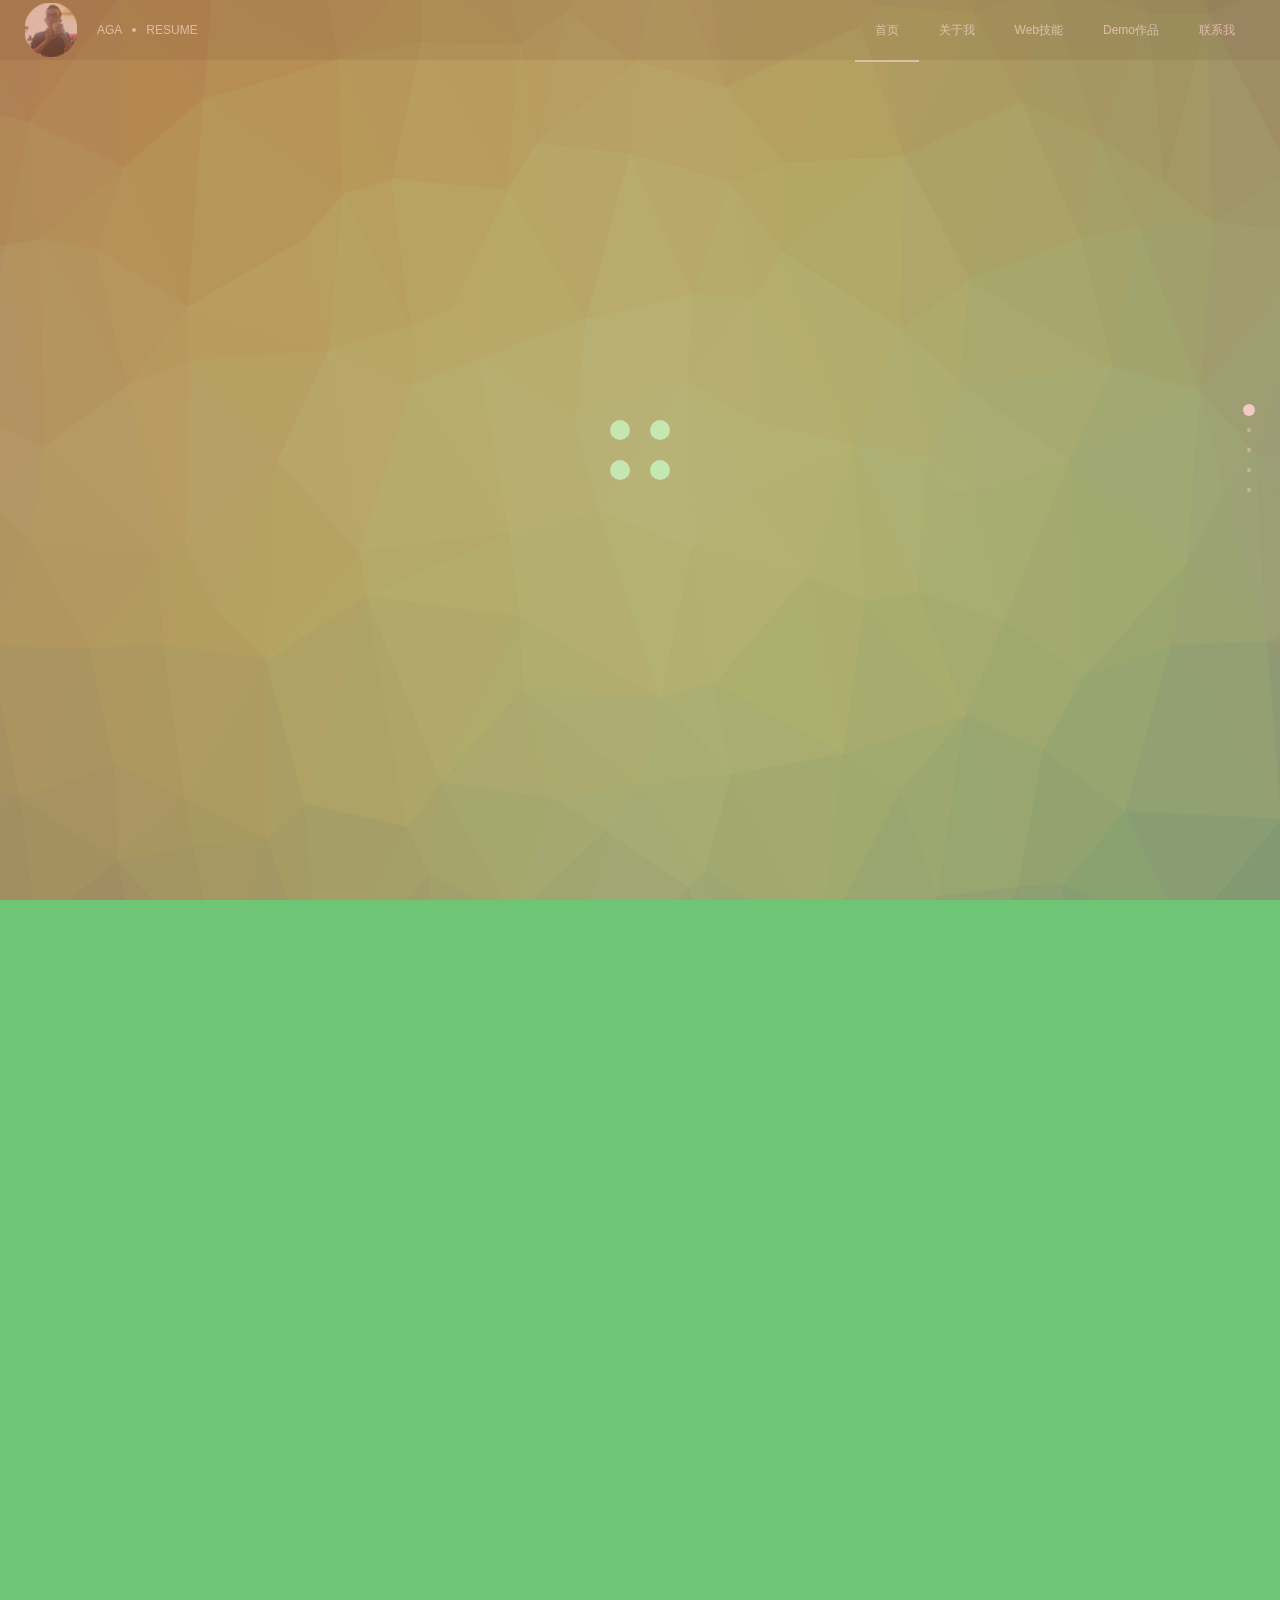
<file: index.html>
<!DOCTYPE html>
<html>

<head>
    <meta charset="UTF-8">
    <meta http-equiv="X-UA-Compatible" content="IE=edge,chrome=1">
    <meta name="keywords" content="web前端,个人简历,前端开发">
    <meta name="description" content="黄嘉志的web前端工程师个人简历">
    <title>黄嘉志的前端简历</title>
    <script type="text/javascript">
        var iScale = 1;
        iScale = iScale / window.devicePixelRatio;
        document.write('<meta name="viewport" content="width=device-width, user-scalable=no, initial-scale=' + iScale + ', minimum-scale=' + iScale + ', maximum-scale=' + iScale + '">')
    </script>
    <link rel="stylesheet" type="text/css" href="css/master.css">
    <link rel="stylesheet" type="text/css" href="css/jquery.fullPage.css">
</head>

<body class="fp-viewing">
    <!-- loading的页面 -->
    <div id="loading">
        <div id="loading-center">
            <div class="object" id="object1"></div>
            <div class="object" id="object2"></div>
            <div class="object" id="object3"></div>
            <div class="object" id="object4"></div>
        </div>
    <!-- loading的页面结束 -->
    </div>
    <!-- 介绍页面 -->
    <div id="container">
        <!-- 顶部fixed的导航条 -->
        <div id="header">
        	<div class="smallHead"></div>
        	<div class="name">
        		<h1>
        			黄嘉志的前端简历
        		</h1>
        		<p>AGA</p>
        		<p><a href="应聘前端实习_黄嘉志_13268112001.pdf" target="_blank">RESUME</a></p>
        	</div>
            <div id="nav">
                <ul>
                    <li class="home"><a href="#home">首页</a></li>
                    <li class="about"><a href="#about">关于我</a></li>
                    <li class="skill"><a href="#skill">Web技能</a></li>
                    <li class="demo"><a href="#demo">Demo作品</a></li>
                    <li class="contact"><a href="#contact">联系我</a></li>
                </ul>
            </div>
        </div>
        <!-- 顶部fixed的导航条结束 -->
        <!-- fullpage的页面 -->
        <div id="fullpage">
            <div class="section home">
            	<h2>首页</h2>
                <div class="head">
                	<img src="img/head.png" alt="这是我">
                </div>
                <div class="saying">
                	认真的人，是会发光的。
                </div>
                <div class="info">
                	<p>黄嘉志</p>
                	<p>21岁</p>
                	<p>Web前端工程师</p>
                	<p>596531098@qq.com</p>
                </div>
            </div>
            <div class="section about">
            	<div class="about-header">
            		<h2>关于我</h2>
            		<span>ABOUT ME</span>
            	</div>
                <div class="about-list">
                	<ul>
                		<li class="degree">
                			<div class="info">
                				<h3>学历/本科</h3>
                				<span>Education Degree</span>
                			</div>
                		</li>
                		<li class="age">
                			<div class="info">
                				<h3>年龄/21岁</h3>
                				<span>Age</span>
                			</div>
                		</li>
                		<li class="location">
                			<div class="info">
                				<h3>坐标/广州</h3>
                				<span>Location</span>
                			</div>
                		</li>
                		<li class="condition">
                			<div class="info">
                				<h3>状态/求学</h3>
                				<span>Condition</span>
                			</div>
                		</li>
                	</ul>
                </div>
				<div class="about-info">
					<div class="about-info-inner">
						<p>广东工业大学大三在校生，闷骚理工男，踏实乐观，追求一切美好的事物</p>
						<p>热爱互联网，享受编程的过程，希望能给用户带来更好的体验</p>
						<p>永远保持学习的姿态，在前端技术路上发光发热</p>
					</div>
				</div>
            </div>
            <div class="section skill">
				<div class="skill-header">
            		<h2>Web技能</h2>
            		<span>SKILL</span>
            	</div>
                <div class="skill-info">
                	<p>互联网行业是高速发展的行业，前端领域更是如此，新技术，新框架层出不穷。新技术固然牛逼，但这都要建立在基础知识之上。自学前端的半年时间里，不断强化自己的基础。</p>
                </div>
                <div class="skill-list">
                	<ul class="skill-outerUl">
                		<li class="html">
                			<div class="skill-icon"></div>
                			<h3>HTML</h3>
                			<div class="skill-arrow"></div>
                			<div class="skill-subInfo">
                				<ul>
                					<li>理解W3C标准</li>
                					<li>能够写出结构清晰，语义化的标签</li>
                					<li>了解HTML5</li>
                				</ul>
                			</div>
                		</li>
                		<li class="css">
                			<div class="skill-icon"></div>
                			<h3>CSS</h3>
                			<div class="skill-arrow"></div>
                			<div class="skill-subInfo">
                				<ul>
                					<li>熟练使用CSS布局</li>
                					<li>掌握CSS3新属性</li>
                				</ul>
                			</div>
                		</li>
                		<li class="js">
                			<div class="skill-icon"></div>
                			<h3>JavaScript</h3>
                			<div class="skill-arrow"></div>
                			<div class="skill-subInfo">
                				<ul>
                					<li>深刻理解js各种概念，能写原生的js代码</li>
                					<li>掌握jQuery</li>
                					<li>掌握Ajax</li>
                				</ul>
                			</div>
                		</li>
                		<li class="http">
                			<div class="skill-icon"></div>
                			<h3>HTTP</h3>
                			<div class="skill-arrow"></div>
                			<div class="skill-subInfo">
                				<ul>
                					<li>掌握HTTP协议</li>
                					<li>了解跨域技术</li>
                					<li>了解前后端配合</li>
                				</ul>
                			</div>
                		</li>
                	</ul>
                </div>
            </div>
            <div class="section demo">
                <div class="demo-header">
            		<h2>Demo作品</h2>
            		<span>DEMO</span>
            	</div>
            	<div class="demo-list">
            		<ul>
            			<li class="dom">
            				<div class="demo-shadow">
            					<div class="demo-icon"></div>
            					<h3>DOM编程艺术</h3>
            					<a href="demo/dom/index.html" target="_blank" class="demo-button">
            						<div class="button-inner">Code Review</div>
            					</a>
            				</div>
            			</li>
            			<li class="janeshop">
            				<div class="demo-shadow">
            					<div class="demo-icon"></div>
            					<h3>锋利的jQuery</h3>
            					<a href="demo/janeshop/index.html" target="_blank" class="demo-button">
            						<div class="button-inner">Code Review</div>
            					</a>
            				</div>
            			</li>
            			<li class="modus">
            				<div class="demo-shadow">
            					<div class="demo-icon"></div>
            					<h3>MODUS</h3>
            					<a href="demo/modus/index.html" target="_blank" class="demo-button">
            						<div class="button-inner">Code Review</div>
            					</a>
            				</div>
            			</li>
            			<li class="roma">
            				<div class="demo-shadow">
            					<div class="demo-icon"></div>
            					<h3>精通CSS</h3>
            					<a href="demo/roma/index.html" target="_blank" class="demo-button">
            						<div class="button-inner">Code Review</div>
            					</a>
            				</div>
            			</li>
            		</ul>
            	</div>
            </div>
            <div class="section contact">
                <div class="contact-header">
            		<h2>联系我</h2>
            		<span>CONTACT ME</span>
            	</div>
            	<div class="contact-info">
            		<div class="contact-detail">
            			<ul>
            				<li class="qq">
            					596531098
            				</li>
            				<li class="tel">
            					13268112001
            				</li>
            				<li class="mail">
            					596531098@qq.com
            				</li>
            				<li class="github">
            					<a href="https://github.com/Jiazhi-Wong" target="_blank">Jiazhi-Wong</a>
            				</li>
            			</ul>
            		</div>
            		<div class="contact-wechat">
            			<img src="img/qr.png" alt="这是我的微信二维码">
            			<span>我的微信</span>
            		</div>
            	</div>
            	<!-- <div class="contact-footer">
            		Copyright&nbsp;©&nbsp;2016&nbsp;All Rights Reserved 
            	</div> -->
            </div>
        </div>
        <!-- fullpage的页面结束 -->
    </div>
    <!-- 介绍页面结束 -->
    <!-- 引入库文件 -->
    <script type="text/javascript" src="js/jquery-1.12.0.min.js"></script>
    <script type="text/javascript" src="js/jquery.fullPage.min.js"></script>
    <!-- 将所有js文件合并成一个文件 -->
    <script type="text/javascript" src="js/main.js"></script>
</body>

</html>
</file>
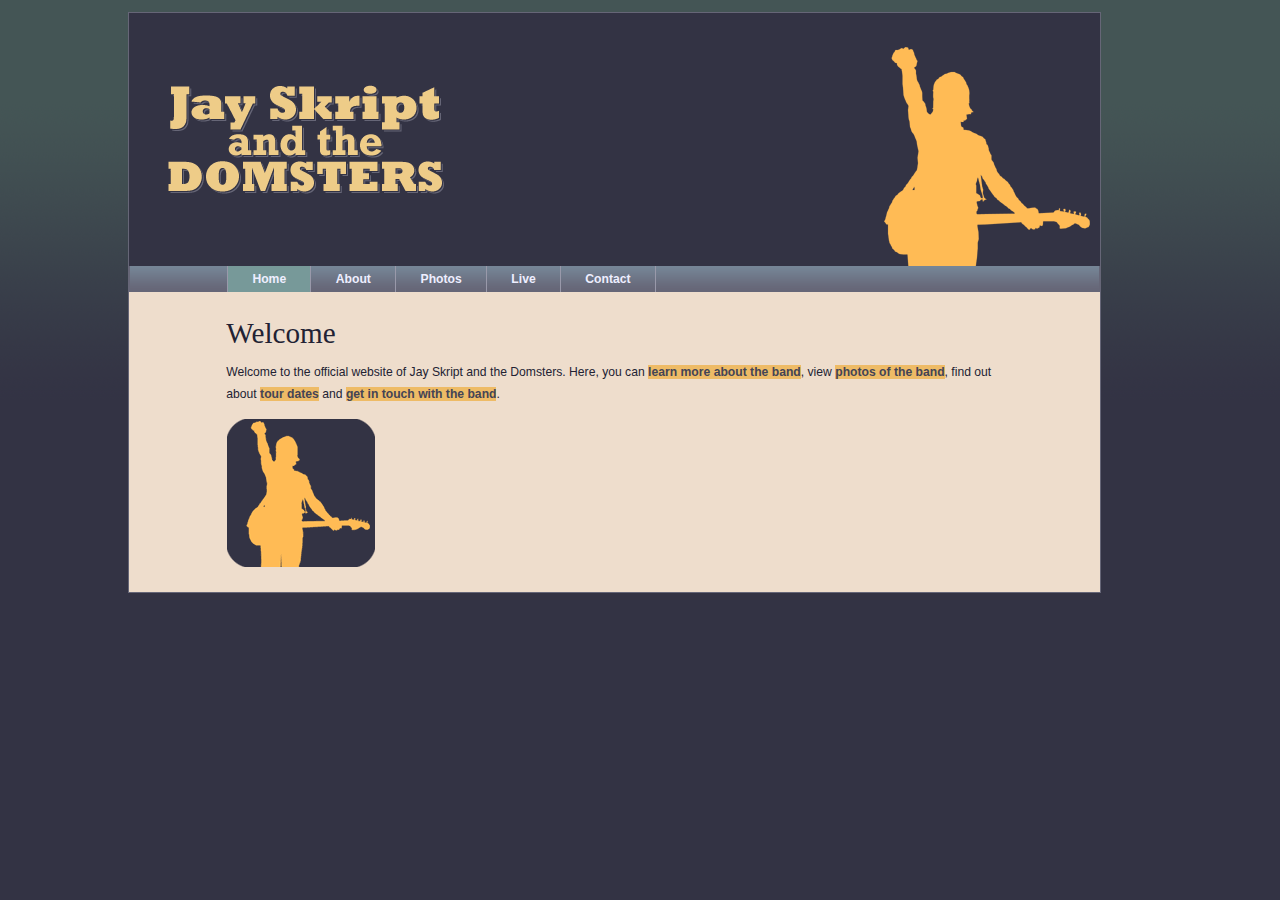
<file: demo/dom/index.html>
<!DOCTYPE html>
<html>

<head>
    <meta charset="utf-8" />
    <title>Jay Skript and the Domsters</title>
    <link rel="stylesheet" type="text/css" href="styles/basic.css" />
    <script type="text/javascript" src="scripts/modernizr-1.6.min.js"></script>
</head>

<body>
    <header>
        <img src="images/logo.gif" alt="Jay Skript and the Domsters" />
        <nav>
            <ul>
                <li><a href="index.html">Home</a></li>
                <li><a href="about.html">About</a></li>
                <li><a href="photos.html">Photos</a></li>
                <li><a href="live.html">Live</a></li>
                <li><a href="contact.html">Contact</a></li>
            </ul>
        </nav>
    </header>
    <article>
        <h1>Welcome</h1>
    <p id="intro">Welcome to the official website of Jay Skript and the Domsters. Here, you can <a href="about.html">learn more about the band</a>, view <a href="photos.html">photos of the band</a>, find out about <a href="live.html">tour dates</a> and <a href="contact.html">get in touch with the band</a>.</p>
    </article>
    <script type="text/javascript" src="scripts/global.min.js"></script>
</body>

</html>
</file>
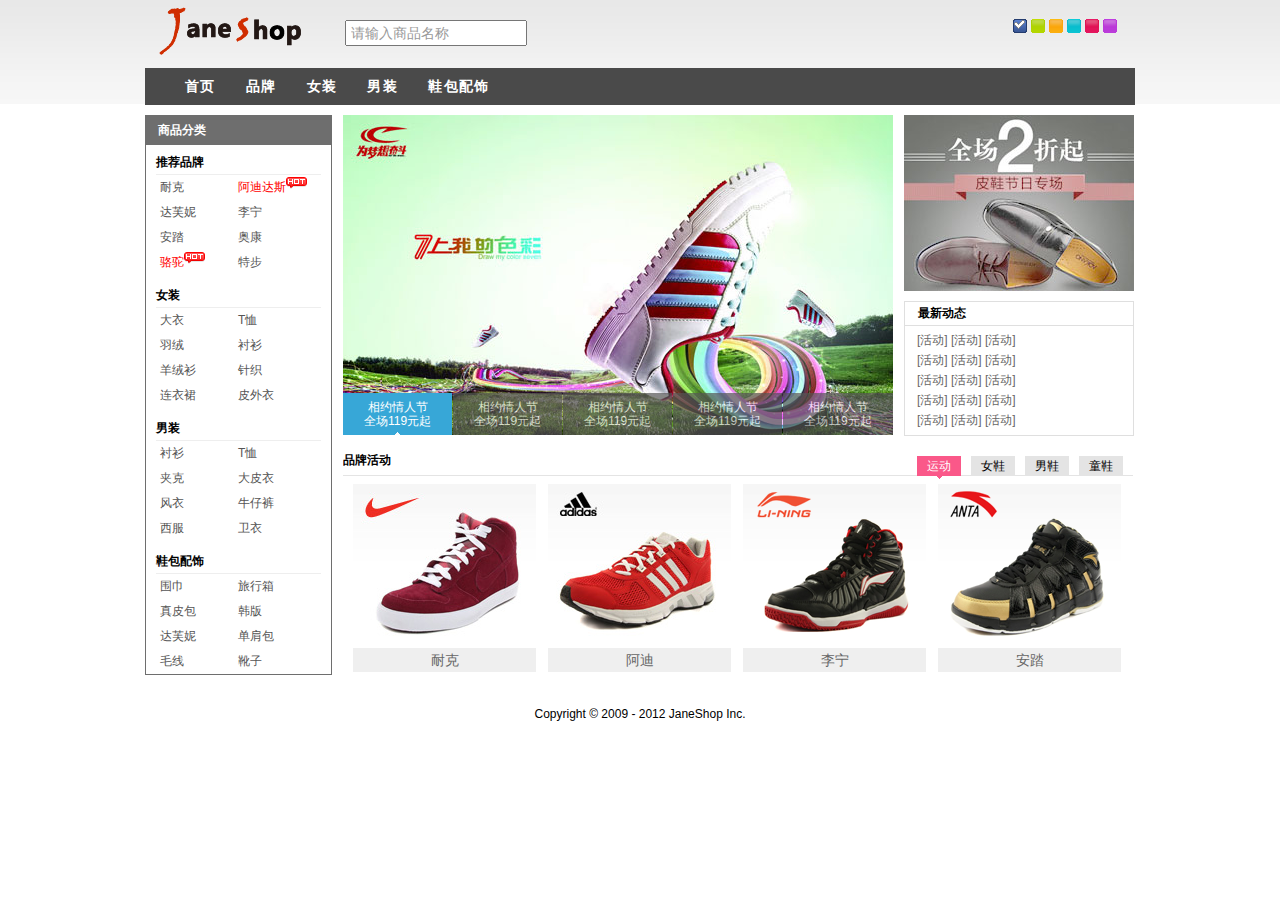
<file: demo/janeshop/index.html>
<!DOCTYPE html>
<html lang="en">

<head>
    <meta charset="UTF-8">
    <title>Jane shopping</title>
    <link rel="stylesheet" type="text/css" href="styles/main.css">
    <link rel="stylesheet" type="text/css" href="styles/skin/skin_0.css" id="cssfile">
    <script type="text/javascript" src="scripts/jquery.js"></script>
    <script type="text/javascript" src="scripts/jquery.cookie.js"></script>
    <script type="text/javascript" src="scripts/main.js"></script>
</head>

<body>
    <!-- 头部 start -->
    <div id="header">
        <div class="contWidth">
            <div id="logo">
                <h1><a href="#"><img src="images/logo.gif" alt="JaneShop"></a></h1>
            </div>
            <div id="search">
                <input type="text" id="inputSearch" value="请输入商品名称">
            </div>
            <ul id="skin">
                <li id="skin_0" title="蓝色" class="selected">蓝色</li>
                <li id="skin_1" title="紫色">紫色</li>
                <li id="skin_2" title="红色">红色</li>
                <li id="skin_3" title="天蓝色">天蓝色</li>
                <li id="skin_4" title="橙色">橙色</li>
                <li id="skin_5" title="淡绿色">淡绿色</li>
            </ul>
            <nav class="mainNav">
                <ul class="nav">
                    <li>
                    	<a href="#">首页</a>
                    </li>
                    <li>
                    	<a href="#">品牌</a>
                    	<div class="jnNav">
							<div class="subitem">
								<dl class="fore">
									<dt><a href="#">女装：</a></dt>
									<dd>
										<em><a href="#">耐克</a></em>
										<em><a href="#">阿迪</a></em>
										<em><a href="#">达芙</a></em>
										<em><a href="#">李宁</a></em>
										<em><a href="#">安踏</a></em>
										<em><a href="#">奥康</a></em>
										<em><a href="#">骆驼</a></em>
										<em><a href="#">特步</a></em>
										<em><a href="#">耐克</a></em>
										<em><a href="#">阿迪</a></em>
										<em><a href="#">达芙</a></em>
										<em><a href="#">李宁</a></em>
										<em><a href="#">安踏</a></em>
										<em><a href="#">奥康</a></em>
										<em><a href="#">骆驼</a></em>
										<em class="noborder"><a href="#">特步</a></em>
									</dd>
								</dl>
								<dl>
									<dt><a href="#">男装：</a></dt>
									<dd>
										<em><a href="#">耐克</a></em>
										<em><a href="#">阿迪</a></em>
										<em><a href="#">达芙</a></em>
										<em><a href="#">李宁</a></em>
										<em><a href="#">安踏</a></em>
										<em><a href="#">奥康</a></em>
										<em><a href="#">骆驼</a></em>
										<em><a href="#">特步</a></em>
										<em><a href="#">耐克</a></em>
										<em><a href="#">阿迪</a></em>
										<em><a href="#">达芙</a></em>
										<em><a href="#">李宁</a></em>
										<em><a href="#">安踏</a></em>
										<em><a href="#">奥康</a></em>
										<em><a href="#">骆驼</a></em>
										<em class="noborder"><a href="#">特步</a></em>
									</dd>
								</dl>
							</div>
						</div>
                    </li>
                    <li>
                    	<a href="#">女装</a>
                    	<div class="jnNav">
							<div class="subitem">
								<dl class="fore">
									<dt><a href="#">女装：</a></dt>
									<dd>
										<em><a href="#">耐克</a></em>
										<em><a href="#">阿迪</a></em>
										<em><a href="#">达芙</a></em>
										<em><a href="#">李宁</a></em>
										<em><a href="#">安踏</a></em>
										<em><a href="#">奥康</a></em>
										<em><a href="#">骆驼</a></em>
										<em><a href="#">特步</a></em>
										<em><a href="#">耐克</a></em>
										<em><a href="#">阿迪</a></em>
										<em><a href="#">达芙</a></em>
										<em><a href="#">李宁</a></em>
										<em><a href="#">安踏</a></em>
										<em><a href="#">奥康</a></em>
										<em><a href="#">骆驼</a></em>
										<em class="noborder"><a href="#">特步</a></em>
									</dd>
								</dl>
								<dl>
									<dt><a href="#">男装：</a></dt>
									<dd>
										<em><a href="#">耐克</a></em>
										<em><a href="#">阿迪</a></em>
										<em><a href="#">达芙</a></em>
										<em><a href="#">李宁</a></em>
										<em><a href="#">安踏</a></em>
										<em><a href="#">奥康</a></em>
										<em><a href="#">骆驼</a></em>
										<em><a href="#">特步</a></em>
										<em><a href="#">耐克</a></em>
										<em><a href="#">阿迪</a></em>
										<em><a href="#">达芙</a></em>
										<em><a href="#">李宁</a></em>
										<em><a href="#">安踏</a></em>
										<em><a href="#">奥康</a></em>
										<em><a href="#">骆驼</a></em>
										<em class="noborder"><a href="#">特步</a></em>
									</dd>
								</dl>
							</div>
						</div>
                    </li>
                    <li>
                    	<a href="#">男装</a>
                    	<div class="jnNav">
							<div class="subitem">
								<dl class="fore">
									<dt><a href="#">女装：</a></dt>
									<dd>
										<em><a href="#">耐克</a></em>
										<em><a href="#">阿迪</a></em>
										<em><a href="#">达芙</a></em>
										<em><a href="#">李宁</a></em>
										<em><a href="#">安踏</a></em>
										<em><a href="#">奥康</a></em>
										<em><a href="#">骆驼</a></em>
										<em><a href="#">特步</a></em>
										<em><a href="#">耐克</a></em>
										<em><a href="#">阿迪</a></em>
										<em><a href="#">达芙</a></em>
										<em><a href="#">李宁</a></em>
										<em><a href="#">安踏</a></em>
										<em><a href="#">奥康</a></em>
										<em><a href="#">骆驼</a></em>
										<em class="noborder"><a href="#">特步</a></em>
									</dd>
								</dl>
								<dl>
									<dt><a href="#">男装：</a></dt>
									<dd>
										<em><a href="#">耐克</a></em>
										<em><a href="#">阿迪</a></em>
										<em><a href="#">达芙</a></em>
										<em><a href="#">李宁</a></em>
										<em><a href="#">安踏</a></em>
										<em><a href="#">奥康</a></em>
										<em><a href="#">骆驼</a></em>
										<em><a href="#">特步</a></em>
										<em><a href="#">耐克</a></em>
										<em><a href="#">阿迪</a></em>
										<em><a href="#">达芙</a></em>
										<em><a href="#">李宁</a></em>
										<em><a href="#">安踏</a></em>
										<em><a href="#">奥康</a></em>
										<em><a href="#">骆驼</a></em>
										<em class="noborder"><a href="#">特步</a></em>
									</dd>
								</dl>
							</div>
						</div>
                    </li>
                    <li>
                    	<a href="#">鞋包配饰</a>
                    </li>
                </ul>
            </nav>
        </div>
    </div>
    <!-- 头部 end -->
    <!-- 内容 start -->
    <div id="content">
        <div class="janeshop">
            <!-- 商品分类 start -->
            <div id="jnCatalog">
                <h2 title="商品分类">商品分类</h2>
                <div class="jnCatainfo">
                    <h3>推荐品牌</h3>
                    <ul>
                        <li><a href="#">耐克</a></li>
                        <li><a href="#" class="promoted">阿迪达斯</a></li>
                        <li><a href="#">达芙妮</a></li>
                        <li><a href="#">李宁</a></li>
                        <li><a href="#">安踏</a></li>
                        <li><a href="#">奥康</a></li>
                        <li><a href="#" class="promoted">骆驼</a></li>
                        <li><a href="#">特步</a></li>
                    </ul>
                    <h3>女装</h3>
                    <ul>
                        <li><a href="#">大衣</a></li>
                        <li><a href="#">T恤</a></li>
                        <li><a href="#">羽绒</a></li>
                        <li><a href="#">衬衫</a></li>
                        <li><a href="#">羊绒衫</a></li>
                        <li><a href="#">针织</a></li>
                        <li><a href="#">连衣裙</a></li>
                        <li><a href="#">皮外衣</a></li>
                    </ul>
                    <h3>男装</h3>
                    <ul>
                        <li><a href="#">衬衫</a></li>
                        <li><a href="#">T恤</a></li>
                        <li><a href="#">夹克</a></li>
                        <li><a href="#">大皮衣</a></li>
                        <li><a href="#">风衣</a></li>
                        <li><a href="#">牛仔裤</a></li>
                        <li><a href="#">西服</a></li>
                        <li><a href="#">卫衣</a></li>
                    </ul>
                    <h3>鞋包配饰</h3>
                    <ul>
                        <li><a href="#">围巾</a></li>
                        <li><a href="#">旅行箱</a></li>
                        <li><a href="#">真皮包</a></li>
                        <li><a href="#">韩版</a></li>
                        <li><a href="#">达芙妮</a></li>
                        <li><a href="#">单肩包</a></li>
                        <li><a href="#">毛线</a></li>
                        <li><a href="#">靴子</a></li>
                    </ul>
                </div>
                <div class="clearBoth"></div>
            </div>
            <!-- 商品分类 end -->
            <!-- 大屏广告 start -->
            <div id="jnImageroll">
                <a href="#nogo" id="JS_imgWrap">
                    <img src="images/ads/1.jpg" alt="相约情人节">
                    <img src="images/ads/2.jpg" alt="新款上线">
                    <img src="images/ads/3.jpg" alt="特卖">
                    <img src="images/ads/4.jpg" alt="男鞋促销">
                    <img src="images/ads/5.jpg" alt="春季新品发布">
                </a>
                <div>
                    <a href="###1"><em>相约情人节</em><em>全场119元起</em></a>
                    <a href="###2"><em>相约情人节</em><em>全场119元起</em></a>
                    <a href="###3"><em>相约情人节</em><em>全场119元起</em></a>
                    <a href="###4"><em>相约情人节</em><em>全场119元起</em></a>
                    <a href="###5" class="last"><em>相约情人节</em><em>全场119元起</em></a>
                </div>
            </div>
            <!-- 大屏广告 end -->
            <!-- 最新动态 start -->
            <div id="jnNotice">
                <div id="jnMiaosha">
                    <a href="#"><img src="images/upload/20120216.jpg" alt="冬季清仓"></a>
                </div>
                <div id="jnNoticeInfo">
                    <h2>最新动态</h2>
                    <ul>
                        <li><a href="#" class="tooltip">[活动] [活动] [活动]</a></li>
                        <li><a href="#" class="tooltip">[活动] [活动] [活动]</a></li>
                        <li><a href="#" class="tooltip">[活动] [活动] [活动]</a></li>
                        <li><a href="#" class="tooltip">[活动] [活动] [活动]</a></li>
                        <li><a href="#" class="tooltip">[活动] [活动] [活动]</a></li>
                    </ul>
                </div>
                <div class="clearBoth"></div>
            </div>
            <!-- 最新动态 end -->
            <!-- 品牌活动 start -->
            <div id="jnBrand">
                <div id="jnBrandTab">
                    <h2 title="品牌活动">品牌活动</h2>
                    <ul>
                        <li class="chos">
                            <a href="#" title="运动">运动</a>
                        </li>
                        <li>
                            <a href="#" title="女鞋">女鞋</a>
                        </li>
                        <li>
                            <a href="#" title="男鞋">男鞋</a>
                        </li>
                        <li>
                            <a href="#" title="童鞋">童鞋</a>
                        </li>
                    </ul>
                </div>
                <div id="jnBrandContent">
                    <div id="jnBrandList">
                        <ul>
                            <li>
                                <a href="#1"><img src="images/upload/20120217.jpg" alt="耐克"></a><span><a href="#1">耐克</a></span></li>
                            <li>
                                <a href="#2"><img src="images/upload/20120218.jpg" alt="阿迪"></a><span><a href="#2">阿迪</a></span></li>
                            <li>
                                <a href="#3"><img src="images/upload/20120219.png" alt="李宁"></a><span><a href="#3">李宁</a></span></li>
                            <li>
                                <a href="#4"><img src="images/upload/20120220.png" alt="安踏"></a><span><a href="#4">安踏</a></span></li>
                            <li>
                                <a href="#1"><img src="images/upload/20120217.jpg" alt="耐克"></a><span><a href="#1">耐克</a></span></li>
                            <li>
                                <a href="#2"><img src="images/upload/20120218.jpg" alt="阿迪"></a><span><a href="#2">阿迪</a></span></li>
                            <li>
                                <a href="#3"><img src="images/upload/20120219.png" alt="李宁"></a><span><a href="#3">李宁</a></span></li>
                            <li>
                                <a href="#4"><img src="images/upload/20120220.png" alt="安踏"></a><span><a href="#4">安踏</a></span></li>
                            <li>
                                <a href="#1"><img src="images/upload/20120217.jpg" alt="耐克"></a><span><a href="#1">耐克</a></span></li>
                            <li>
                                <a href="#2"><img src="images/upload/20120218.jpg" alt="阿迪"></a><span><a href="#2">阿迪</a></span></li>
                            <li>
                                <a href="#3"><img src="images/upload/20120219.png" alt="李宁"></a><span><a href="#3">李宁</a></span></li>
                            <li>
                                <a href="#4"><img src="images/upload/20120220.png" alt="安踏"></a><span><a href="#4">安踏</a></span></li>
                            <li>
                                <a href="#1"><img src="images/upload/20120217.jpg" alt="耐克"></a><span><a href="#1">耐克</a></span></li>
                            <li>
                                <a href="#2"><img src="images/upload/20120218.jpg" alt="阿迪"></a><span><a href="#2">阿迪</a></span></li>
                            <li>
                                <a href="#3"><img src="images/upload/20120219.png" alt="李宁"></a><span><a href="#3">李宁</a></span></li>
                            <li>
                                <a href="#4"><img src="images/upload/20120220.png" alt="安踏"></a><span><a href="#4">安踏</a></span></li>
                        </ul>
                    </div>
                </div>
            </div>
            <!-- 品牌活动 end -->
        </div>
    </div>
    <!-- 内容 end -->
    <!-- 底部 start -->
    <div id="footer">
        Copyright &copy; 2009 - 2012 JaneShop Inc.
    </div>
    <!-- 底部 end -->
</body>

</html>
</file>
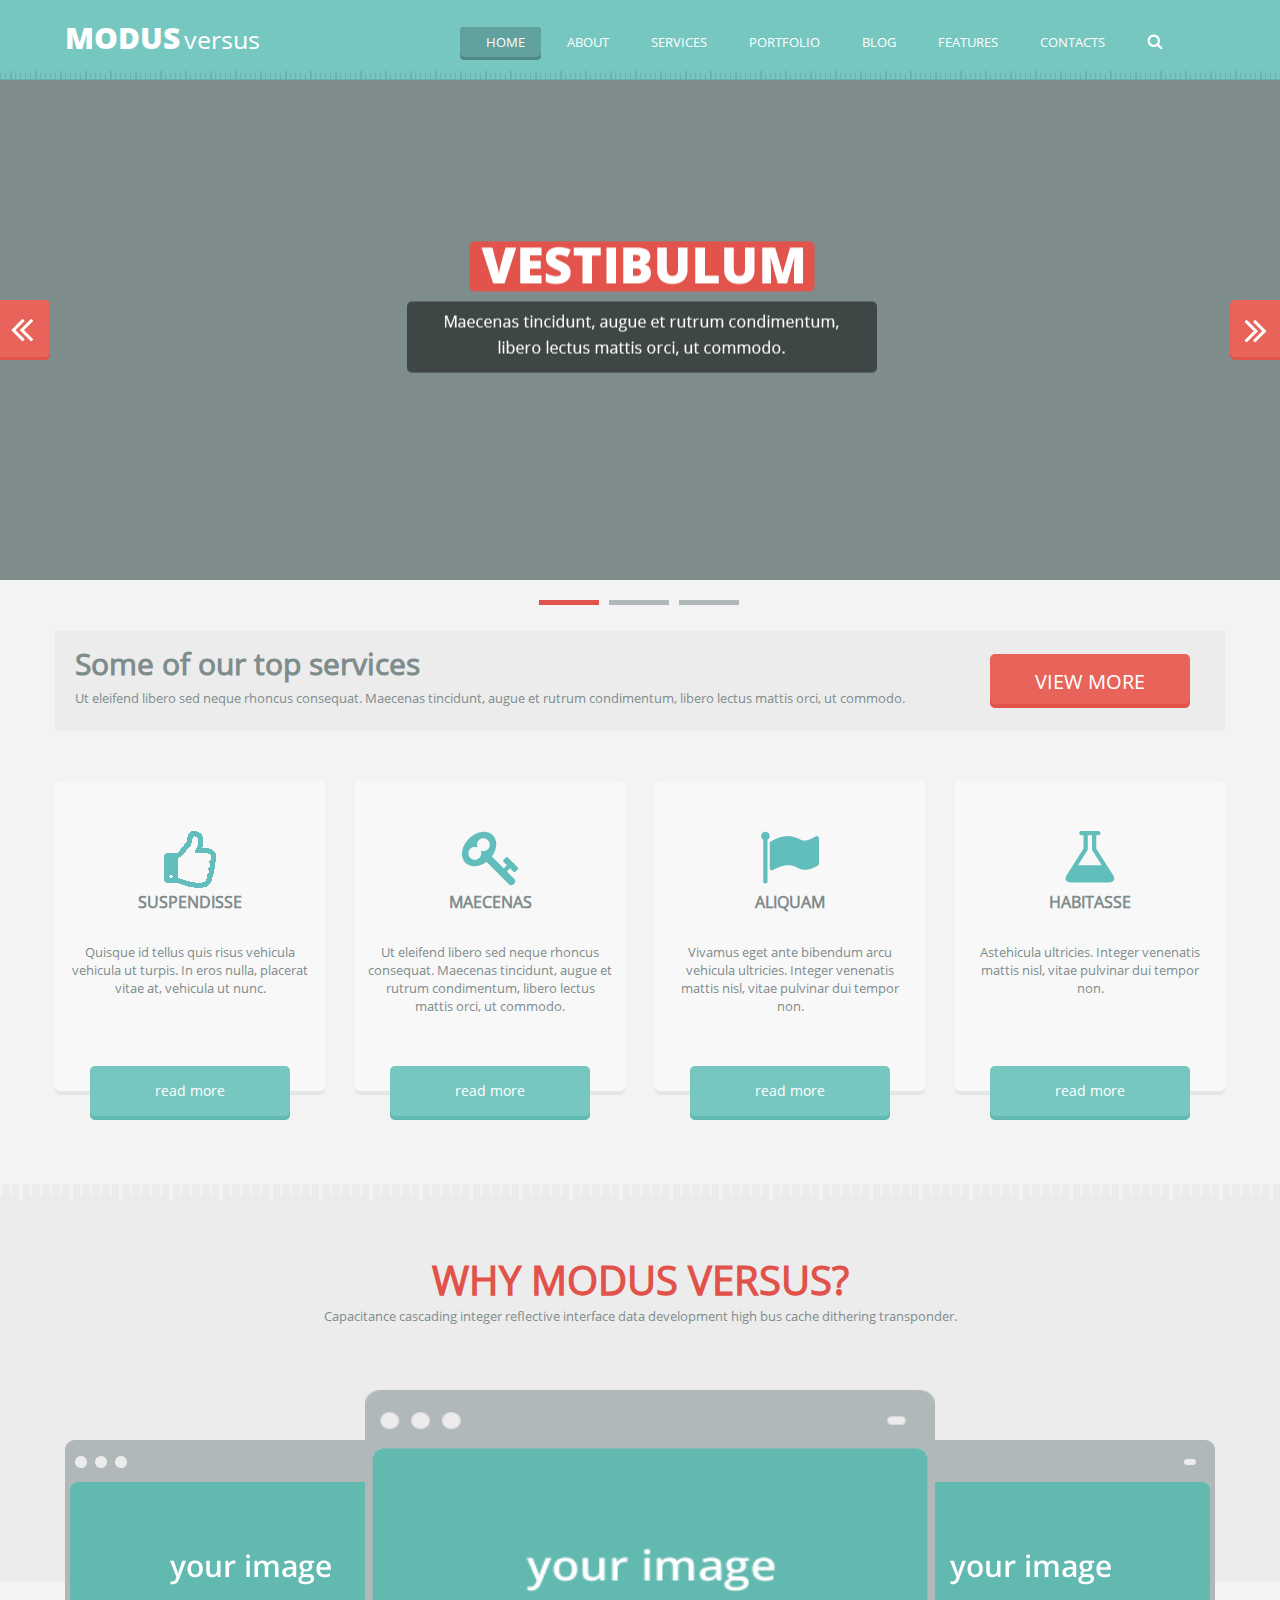
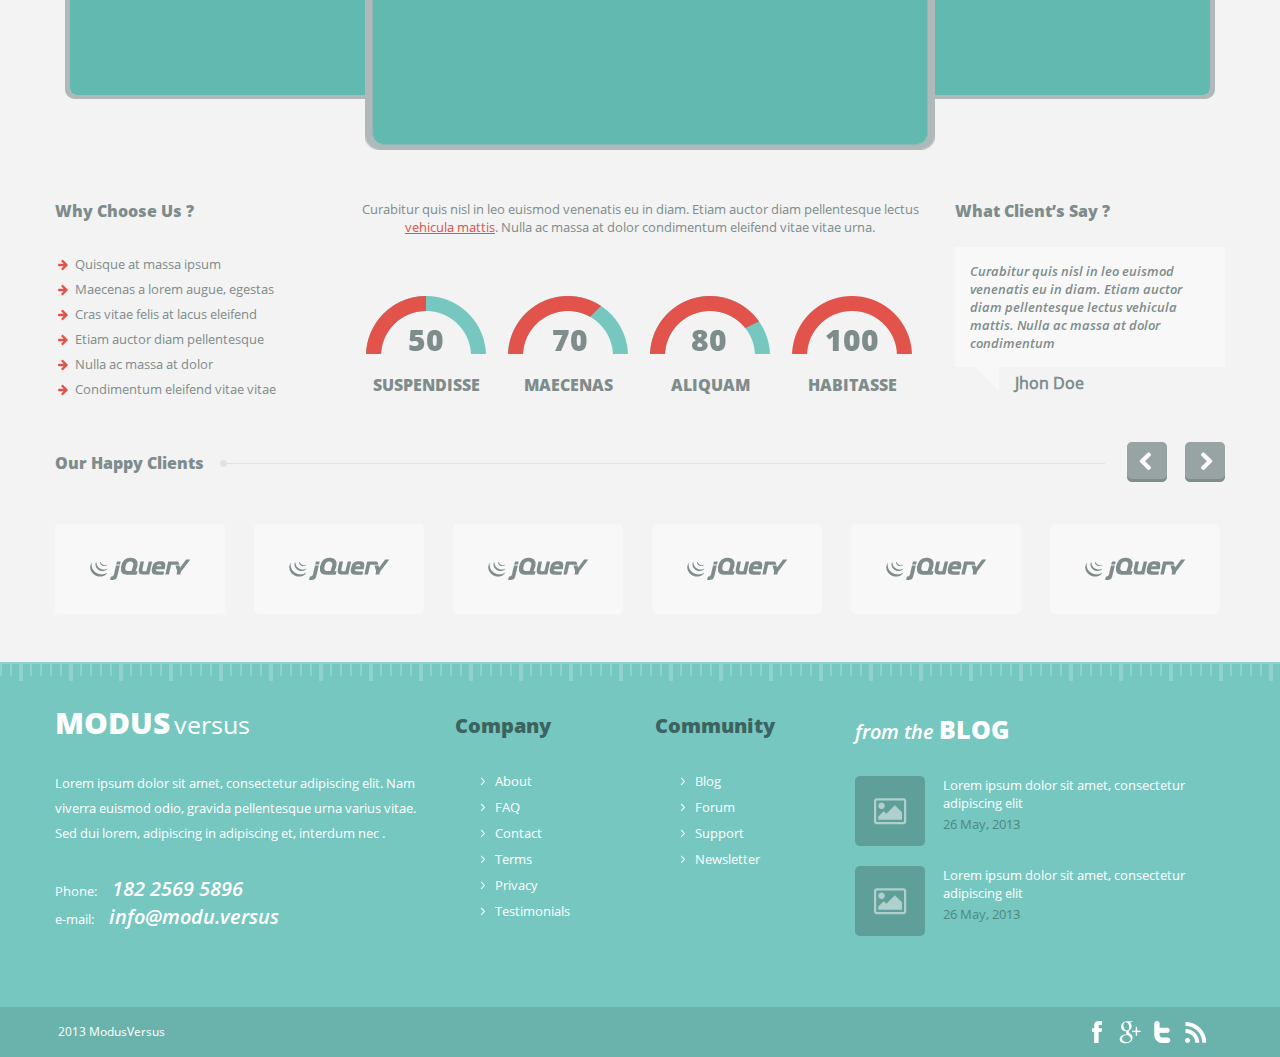
<file: demo/modus/index.html>
<!DOCTYPE html>
<html>

<head>
    <meta charset="UTF-8">
    <title>MODUS_versus</title>
    <link rel="stylesheet" href="styles/reset.css">
    <link rel="stylesheet" href="styles/master.css">
</head>

<body id="home">
    <div id="header">
        <div class="wrapper">
            <div class="logo">
                <h1>MODUS</h1>
                <span>versus</span>
            </div>
            <div class="nav">
                <ul>
                    <li class="master home">
                        <a href="javascript:void(0);" class="home master">HOME</a>
                        <div class="subnav">
                            <div>
                                <ul>
                                    <li><a href="#">2 column page</a></li>
                                    <li><a href="#">2 column page</a></li>
                                    <li class="last"><a href="#">2 column page</a></li>
                                </ul>
                            </div>
                        </div>
                    </li>
                    <li class="master about">
                        <a href="javascript:void(0);" class="about master">ABOUT</a>
                        <div class="subnav">
                            <div>
                                <ul>
                                    <li><a href="#">2 column page</a></li>
                                    <li><a href="#">2 column page</a></li>
                                    <li class="last"><a href="#">2 column page</a></li>
                                </ul>
                            </div>
                        </div>
                    </li>
                    <li class="master services">
                        <a href="javascript:void(0);" class="services master">SERVICES</a>
                        <div class="subnav">
                            <div>
                                <ul>
                                    <li><a href="#">2 column page</a></li>
                                    <li><a href="#">2 column page</a></li>
                                    <li class="last"><a href="#">2 column page</a></li>
                                </ul>
                            </div>
                        </div>
                    </li>
                    <li class="master">
                        <a href="javascript:void(0);" class="services master">PORTFOLIO</a>
                        <div class="subnav">
                            <div>
                                <ul>
                                    <li><a href="#">2 column page</a></li>
                                    <li><a href="#">2 column page</a></li>
                                    <li class="last"><a href="#">2 column page</a></li>
                                </ul>
                            </div>
                        </div>
                    </li>
                    <li class="master">
                        <a href="javascript:void(0);" class="services master">BLOG</a>
                        <div class="subnav">
                            <div>
                                <ul>
                                    <li><a href="#">2 column page</a></li>
                                    <li><a href="#">2 column page</a></li>
                                    <li class="last"><a href="#">2 column page</a></li>
                                </ul>
                            </div>
                        </div>
                    </li>
                    <li class="master">
                        <a href="javascript:void(0);" class="services master">FEATURES</a>
                        <div class="subnav">
                            <div>
                                <ul>
                                    <li><a href="#">2 column page</a></li>
                                    <li><a href="#">2 column page</a></li>
                                    <li class="last"><a href="#">2 column page</a></li>
                                </ul>
                            </div>
                        </div>
                    </li>
                    <li class="master">
                        <a href="javascript:void(0);" class="services master">CONTACTS</a>
                        <div class="subnav">
                            <div>
                                <ul>
                                    <li><a href="#">2 column page</a></li>
                                    <li><a href="#">2 column page</a></li>
                                    <li class="last"><a href="#">2 column page</a></li>
                                </ul>
                            </div>
                        </div>
                    </li>
                </ul>
            </div class="nav">
            <div class="search">
                <a href="javascript:void(0);"></a>
            </div>
        </div>
    </div>
    <div class="imagesroll">
        <div class="container">
            <div id="list">
                <img src="images/imageroll.png" alt="1">
                <img src="images/imageroll.png" alt="2">
                <img src="images/imageroll.png" alt="3">
            </div>
            <div class="buttons">
                <span class="chos"></span>
                <span></span>
                <span></span>
            </div>
        </div>
        <a href="javascript:void(0);" class="prev"></a>
        <a href="javascript:void(0);" class="next"></a>
    </div>
    <div class="services">
        <div class="wrapper">
            <div class="topservices">
                <h2>Some of our top services</h2>
                <p>Ut eleifend libero sed neque rhoncus consequat. Maecenas tincidunt, augue et rutrum condimentum, libero lectus mattis orci, ut commodo.</p>
                <a href="javascript:void(0);">
                    VIEW MORE
                </a>
            </div>
            <div class="listservices">
                <ul>
                    <li class="one">
                        <h3>SUSPENDISSE</h3>
                        <p>Quisque id tellus quis risus vehicula vehicula ut turpis. In eros nulla, placerat vitae at, vehicula ut nunc.</p>
                        <a href="javascript:void(0);">read more</a>
                    </li>
                    <li class="two">
                        <h3>MAECENAS</h3>
                        <p>Ut eleifend libero sed neque rhoncus consequat. Maecenas tincidunt, augue et rutrum condimentum, libero lectus mattis orci, ut commodo.</p>
                        <a href="javascript:void(0);">read more</a>
                    </li>
                    <li class="three">
                        <h3>ALIQUAM</h3>
                        <p>Vivamus eget ante bibendum arcu vehicula ultricies. Integer venenatis mattis nisl, vitae pulvinar dui tempor non. </p>
                        <a href="javascript:void(0);">read more</a>
                    </li>
                    <li class="four">
                        <h3>HABITASSE</h3>
                        <p>Astehicula ultricies. Integer venenatis mattis nisl, vitae pulvinar dui tempor non. </p>
                        <a href="javascript:void(0);">read more</a>
                    </li>
                </ul>
            </div>
        </div>
    </div>
    <div class="whychoose">
        <div class="bgpic"></div>
        <div class="wrapper">
            <div class="title">
                <h2>WHY MODUS VERSUS?</h2>
                <p>Capacitance cascading integer reflective interface data development high bus cache dithering transponder.</p>
            </div>
            <div class="showpic">
                <ul>
                    <li>
                        <a href="javascript:void(0);">
                            <img src="images/browser.png" alt="pic">
                        </a>
                    </li>
                    <li>
                        <a href="javascript:void(0);">
                            <img src="images/browser.png" alt="pic">
                        </a>
                    </li>
                    <li class="chos">
                        <a href="javascript:void(0);">
                            <img src="images/browser.png" alt="pic">
                        </a>
                    </li>
                    <li>
                        <a href="javascript:void(0);">
                            <img src="images/browser.png" alt="pic">
                        </a>
                    </li>
                    <li>
                        <a href="javascript:void(0);">
                            <img src="images/browser.png" alt="pic">
                        </a>
                    </li>
                </ul>
                <div class="prev-btn"></div>
                <div class="next-btn"></div>
            </div>
            <div class="chooselist">
                <div class="left">
                    <h3>Why Choose Us ?</h3>
                    <ul>
                        <li>Quisque at massa ipsum</li>
                        <li>Maecenas a lorem augue, egestas</li>
                        <li>Cras vitae felis at lacus eleifend</li>
                        <li>Etiam auctor diam pellentesque</li>
                        <li>Nulla ac massa at dolor</li>
                        <li>Condimentum eleifend vitae vitae</li>
                    </ul>
                </div>
                <div class="center">
                    <p>Curabitur quis nisl in leo euismod venenatis eu in diam. Etiam auctor diam pellentesque lectus <a href="javascript:void(0);">vehicula mattis</a>. Nulla ac massa at dolor condimentum eleifend vitae vitae urna.</p>
                    <ul>
                        <li class="one">
                            <div></div>
                            <h3>SUSPENDISSE</h3>
                        </li>
                        <li class="two">
                            <div></div>
                            <h3>MAECENAS</h3>
                        </li>
                        <li class="three">
                            <div></div>
                            <h3>ALIQUAM</h3>
                        </li>
                        <li class="four">
                            <div></div>
                            <h3>HABITASSE</h3>
                        </li>
                    </ul>
                </div>
                <div class="right">
                    <h3>What Client’s Say ?</h3>
                    <p>Curabitur quis nisl in leo euismod venenatis eu in diam. Etiam auctor diam pellentesque lectus vehicula mattis. Nulla ac massa at dolor condimentum</p>
                    <span>Jhon Doe</span>
                </div>
            </div>
            <div class="clients">
                <h3>Our Happy Clients</h3>
                <div class="container">
                    <div class="list">
                        <a href="javascript:void(0);"><img src="images/jquery.png" alt="pic"></a>
                        <a href="javascript:void(0);"><img src="images/jquery.png" alt="pic"></a>
                        <a href="javascript:void(0);"><img src="images/jquery.png" alt="pic"></a>
                        <a href="javascript:void(0);"><img src="images/jquery.png" alt="pic"></a>
                        <a href="javascript:void(0);"><img src="images/jquery.png" alt="pic"></a>
                        <a href="javascript:void(0);" class="last"><img src="images/jquery.png" alt="pic"></a>
                    </div>
                </div>
                <a href="javascript:void(0);" class="prev arrow"></a>
                <a href="javascript:void(0);" class="next arrow"></a>
            </div>
        </div>
    </div>
    <div id="footer">
        <div class="wrapper">
            <div class="contact">
                <div class="logo">
                    <h1>MODUS</h1>
                    <span>versus</span>
                </div>
                <p>Lorem ipsum dolor sit amet, consectetur adipiscing elit. Nam viverra euismod odio, gravida pellentesque urna varius vitae. Sed dui lorem, adipiscing in adipiscing et, interdum nec .</p>
                <div class="contactus">
                    <p>Phone:<strong>182 2569 5896</strong></p>
                    <p>e-mail:<strong>info@modu.versus</strong></p>
                </div>
            </div>
            <div class="moreaboout">
                <div class="company">
                    <h3>Company</h3>
                    <ul>
                        <li><a href="javascript:void(0);">About</a></li>
                        <li><a href="javascript:void(0);">FAQ</a></li>
                        <li><a href="javascript:void(0);">Contact</a></li>
                        <li><a href="javascript:void(0);">Terms</a></li>
                        <li><a href="javascript:void(0);">Privacy</a></li>
                        <li><a href="javascript:void(0);">Testimonials</a></li>
                    </ul>
                </div>
                <div class="community">
                    <h3>Community</h3>
                    <ul>
                        <li><a href="javascript:void(0);">Blog</a></li>
                        <li><a href="javascript:void(0);">Forum</a></li>
                        <li><a href="javascript:void(0);">Support</a></li>
                        <li><a href="javascript:void(0);">Newsletter</a></li>
                    </ul>
                </div>
            </div>
            <div class="blog">
                <h3>from the <strong>BLOG</strong></h3>
                <div class="author1">
                    <a href="javascript:void(0);">
                        <img src="images/blog.png" alt="author1">
                    </a>
                    <p>Lorem ipsum dolor sit amet, consectetur adipiscing elit</p>
                    <p class="date">26 May, 2013</p>
                </div>
                <div class="author2">
                    <a href="javascript:void(0);">
                        <img src="images/blog.png" alt="author1">
                    </a>
                    <p>Lorem ipsum dolor sit amet, consectetur adipiscing elit</p>
                    <p class="date">26 May, 2013</p>
                </div>
            </div>
            <div class="moreinfo">
                <p class="date">2013 ModusVersus</p>
                <ul>
                    <li class="facebook">
                        <a href="javascript:void(0);"></a>
                    </li>
                    <li class="g-plus">
                        <a href="javascript:void(0);"></a>
                    </li>
                    <li class="twitter">
                        <a href="javascript:void(0);"></a>
                    </li>
                    <li class="rss">
                        <a href="javascript:void(0);"></a>
                    </li>
                </ul>
            </div>
        </div>
        <div class="bottom"></div>
    </div>
    <script type="text/javascript" src="scripts/jquery-1.12.0.min.js"></script>
    <script type="text/javascript" src="scripts/main.js"></script>
</body>

</html>
</file>
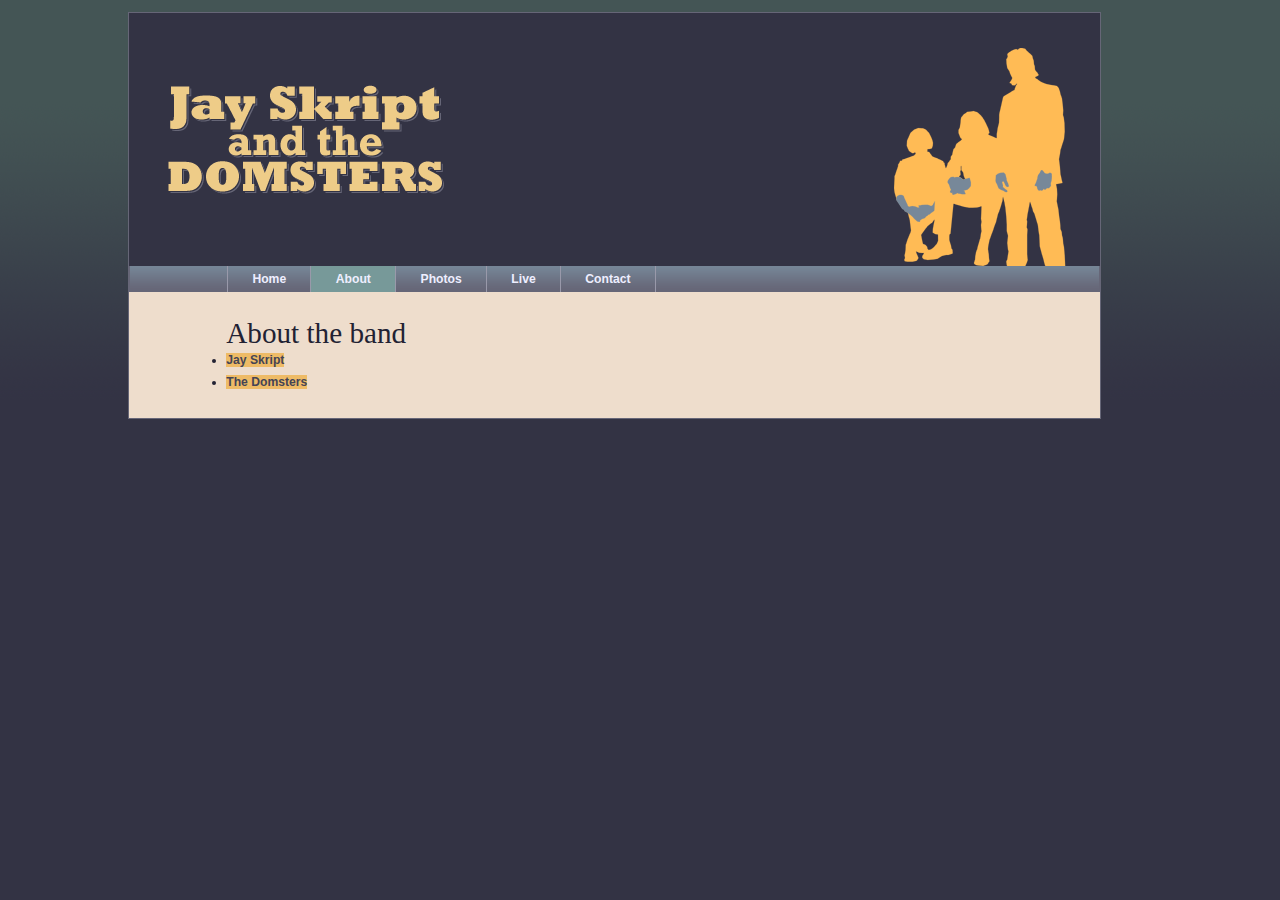
<file: demo/dom/about.html>
<!DOCTYPE html>
<html>

<head>
    <meta charset="utf-8" />
    <title>Jay Skript and the Domsters</title>
    <link rel="stylesheet" type="text/css" href="styles/basic.css" />
    <script type="text/javascript" src="scripts/modernizr-1.6.min.js"></script>
</head>

<body>
    <header>
        <img src="images/logo.gif" alt="Jay Skript and the Domsters" />
        <nav>
            <ul>
                <li><a href="index.html">Home</a></li>
                <li><a href="about.html">About</a></li>
                <li><a href="photos.html">Photos</a></li>
                <li><a href="live.html">Live</a></li>
                <li><a href="contact.html">Contact</a></li>
            </ul>
        </nav>
    </header>
    <article>
        <h1>About the band</h1>
    <nav>
      <ul>
        <li><a href="#jay">Jay Skript</a></li>
        <li><a href="#domsters">The Domsters</a></li>
      </ul>
    </nav>
    <section id="jay">
      <h2>Jay Skript</h2>
        <p>Jay Skript is going to rock your world!</p>
        <p>Together with his compatriots The Domsters,
      Jay is set for world domination. Just you wait and see.</p>
        <p>Jay Skript has been on the scene since the mid nineties.
      His talent hasn't always been recognized or fully appreciated.
      In the early days, he was often unfavorably compared to bigger,
      similarly-named artists. That's all in the past now.</p>
    </section>
    <section id="domsters">
      <h2>The Domsters</h2>
        <p>The Domsters have been around, in one form or another,
      for almost as long. It's only in the past few years that The Domsters
      have settled down to their current, stable line-up.
      Now they're a rock-solid bunch: methodical and dependable.</p>
    </section>
    </article>
    <script type="text/javascript" src="scripts/global.min.js"></script>
</body>

</html>
</file>
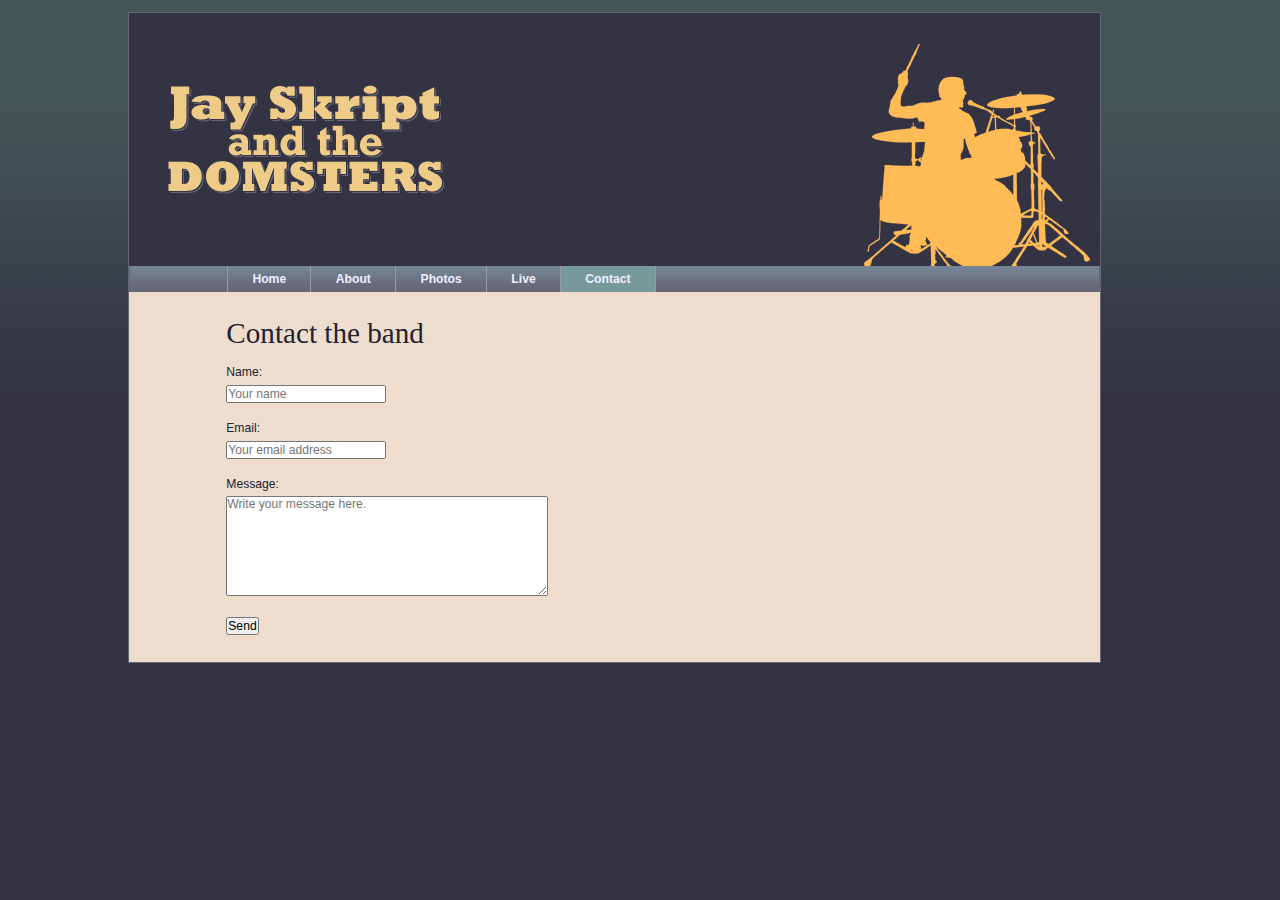
<file: demo/dom/contact.html>
<!DOCTYPE html>
<html>

<head>
    <meta charset="utf-8" />
    <title>Jay Skript and the Domsters</title>
    <link rel="stylesheet" type="text/css" href="styles/basic.css" />
    <script type="text/javascript" src="scripts/modernizr-1.6.min.js"></script>
</head>

<body>
    <header>
        <img src="images/logo.gif" alt="Jay Skript and the Domsters" />
        <nav>
            <ul>
                <li><a href="index.html">Home</a></li>
                <li><a href="about.html">About</a></li>
                <li><a href="photos.html">Photos</a></li>
                <li><a href="live.html">Live</a></li>
                <li><a href="contact.html">Contact</a></li>
            </ul>
        </nav>
    </header>
    <article>
        <h1>Contact the band</h1>
        <form method="post" action="submit.html">
            <fieldset>
                <p>
                    <label for="name">Name:</label>
                    <input type="text" id="name" name="name" placeholder="Your name" required="required" />
                </p>
                <p>
                    <label for="email">Email:</label>
                    <input type="email" id="email" name="email" placeholder="Your email address" required="required" />
                </p>
                <p>
                    <label for="message">Message:</label>
                    <textarea cols="45" rows="7" id="message" name="message" required="required" placeholder="Write your message here."></textarea>
                </p>
                <input type="submit" value="Send" />
            </fieldset>
        </form>
    </article>
    <script type="text/javascript" src="scripts/global.min.js"></script>
</body>

</html>
</file>
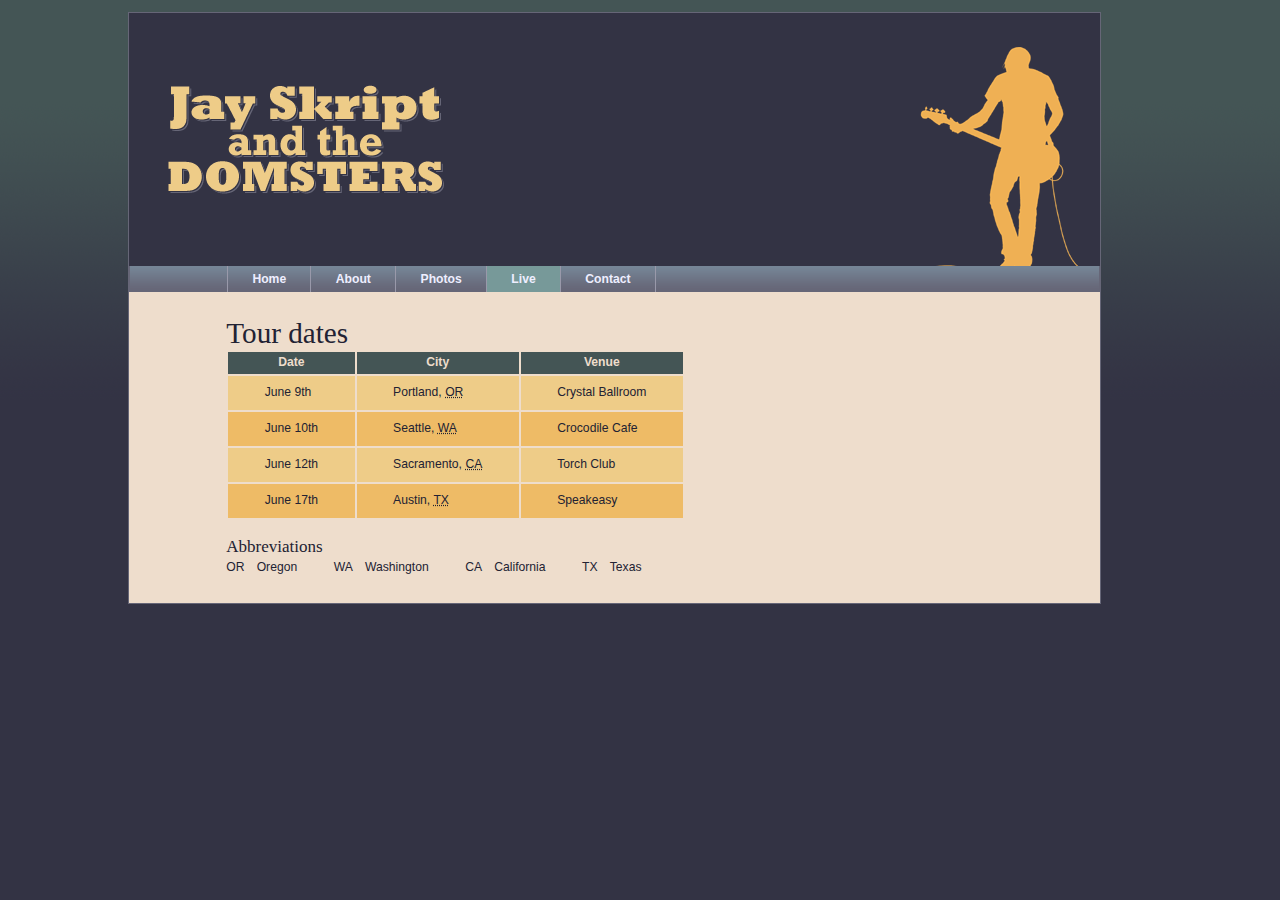
<file: demo/dom/live.html>
<!DOCTYPE html>
<html>

<head>
    <meta charset="utf-8" />
    <title>Jay Skript and the Domsters</title>
    <link rel="stylesheet" type="text/css" href="styles/basic.css" />
    <script type="text/javascript" src="scripts/modernizr-1.6.min.js"></script>
</head>

<body>
    <header>
        <img src="images/logo.gif" alt="Jay Skript and the Domsters" />
        <nav>
            <ul>
                <li><a href="index.html">Home</a></li>
                <li><a href="about.html">About</a></li>
                <li><a href="photos.html">Photos</a></li>
                <li><a href="live.html">Live</a></li>
                <li><a href="contact.html">Contact</a></li>
            </ul>
        </nav>
    </header>
    <article>
        <h1>Tour dates</h1>
    <table summary="when and where you can see the band">
      <thead>
      <tr>
        <th>Date</th>
        <th>City</th>
        <th>Venue</th>
      </tr>
      </thead>
      <tbody>
      <tr>
        <td>June 9th</td>
        <td>Portland, <abbr title="Oregon">OR</abbr></td>
        <td>Crystal Ballroom</td>
      </tr>
      <tr>
        <td>June 10th</td>
        <td>Seattle, <abbr title="Washington">WA</abbr></td>
        <td>Crocodile Cafe</td>
      </tr>
      <tr>
        <td>June 12th</td>
        <td>Sacramento, <abbr title="California">CA</abbr></td>
        <td>Torch Club</td>
      </tr>
      <tr>
        <td>June 17th</td>
        <td>Austin, <abbr title="Texas">TX</abbr></td>
        <td>Speakeasy</td>
      </tr>
      </tbody>
    </table>
    </article>
    <script type="text/javascript" src="scripts/global.min.js"></script>
</body>

</html>
</file>
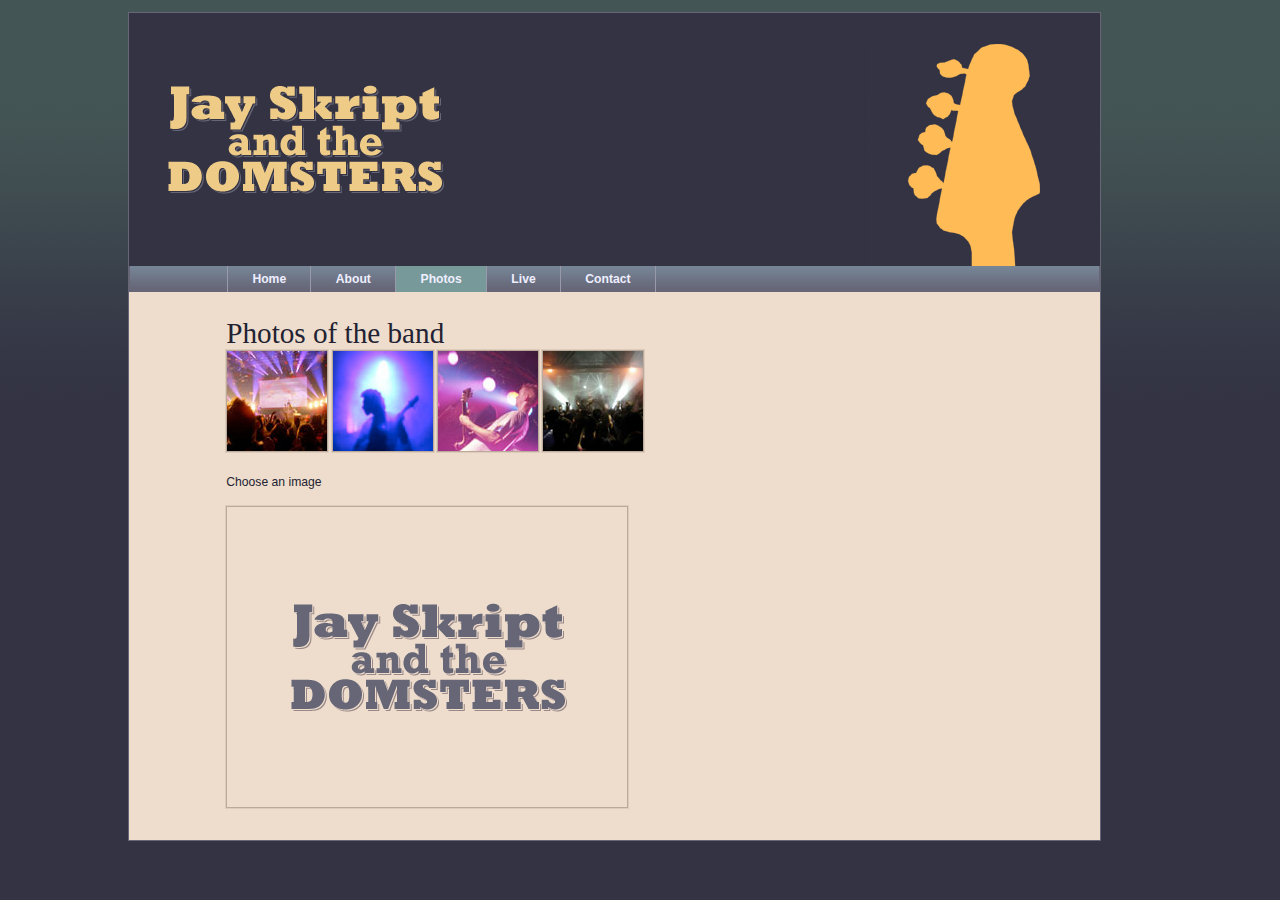
<file: demo/dom/photos.html>
<!DOCTYPE html>
<html>

<head>
    <meta charset="utf-8" />
    <title>Jay Skript and the Domsters</title>
    <link rel="stylesheet" type="text/css" href="styles/basic.css" />
    <script type="text/javascript" src="scripts/modernizr-1.6.min.js"></script>
</head>

<body>
    <header>
        <img src="images/logo.gif" alt="Jay Skript and the Domsters" />
        <nav>
            <ul>
                <li><a href="index.html">Home</a></li>
                <li><a href="about.html">About</a></li>
                <li><a href="photos.html">Photos</a></li>
                <li><a href="live.html">Live</a></li>
                <li><a href="contact.html">Contact</a></li>
            </ul>
        </nav>
    </header>
    <article>
        <h1>Photos of the band</h1>
        <ul id="imagegallery">
            <li>
                <a href="images/photos/concert.jpg" title="The crowd goes wild">
                    <img src="images/photos/thumbnail_concert.jpg" alt="the band in concert" />
                </a>
            </li>
            <li>
                <a href="images/photos/bassist.jpg" title="An atmospheric moment">
                    <img src="images/photos/thumbnail_bassist.jpg" alt="the bassist" />
                </a>
            </li>
            <li>
                <a href="images/photos/guitarist.jpg" title="Rocking out">
                    <img src="images/photos/thumbnail_guitarist.jpg" alt="the guitarist" />
                </a>
            </li>
            <li>
                <a href="images/photos/crowd.jpg" title="Encore! Encore!">
                    <img src="images/photos/thumbnail_crowd.jpg" alt="the audience" />
                </a>
            </li>
        </ul>
    </article>
    <script type="text/javascript" src="scripts/global.min.js"></script>
</body>

</html>
</file>
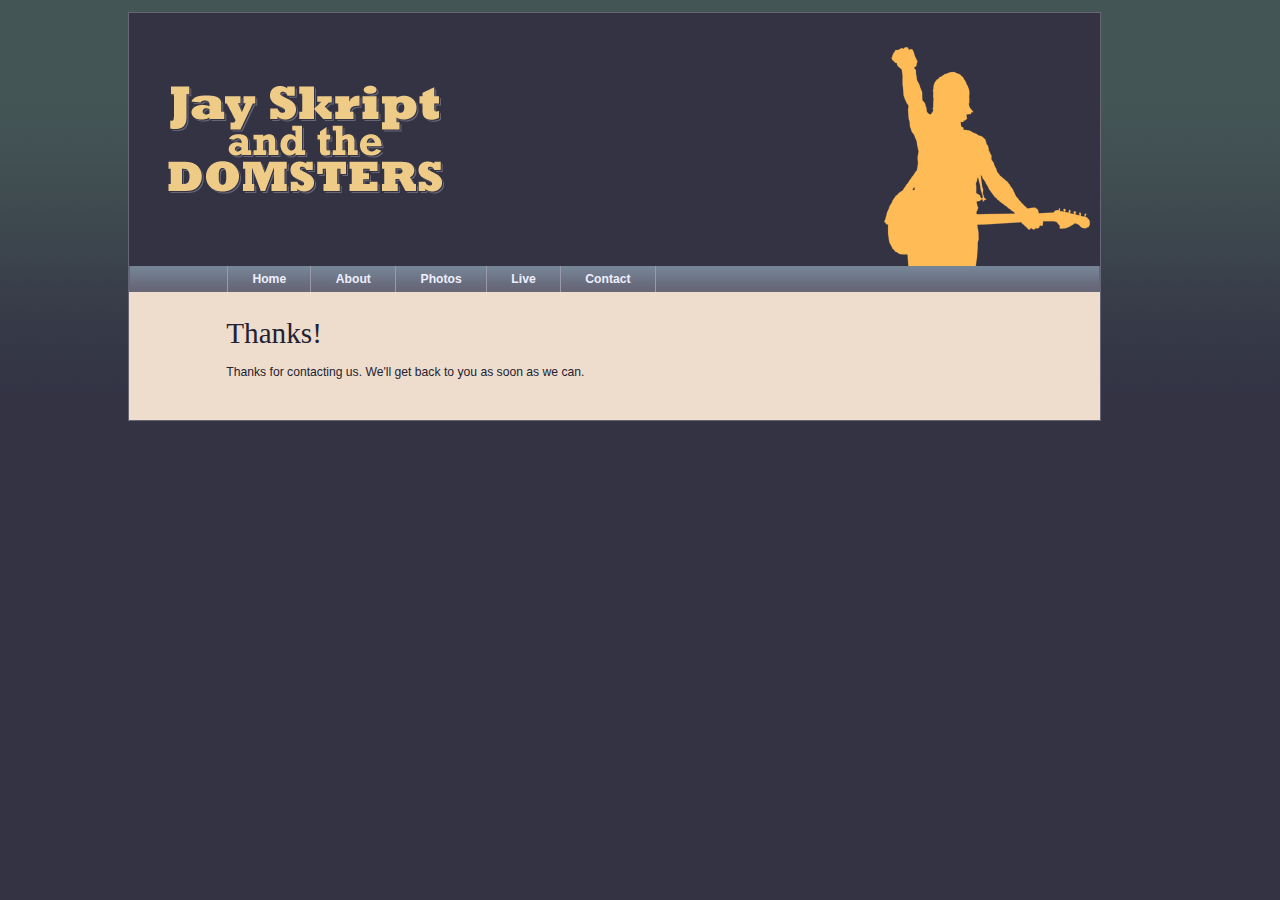
<file: demo/dom/submit.html>
<!DOCTYPE html>
<html>

<head>
    <meta charset="utf-8" />
    <title>Jay Skript and the Domsters</title>
    <link rel="stylesheet" type="text/css" href="styles/basic.css" />
    <script type="text/javascript" src="scripts/modernizr-1.6.min.js"></script>
</head>

<body>
    <header>
        <img src="images/logo.gif" alt="Jay Skript and the Domsters" />
        <nav>
            <ul>
                <li><a href="index.html">Home</a></li>
                <li><a href="about.html">About</a></li>
                <li><a href="photos.html">Photos</a></li>
                <li><a href="live.html">Live</a></li>
                <li><a href="contact.html">Contact</a></li>
            </ul>
        </nav>
    </header>
    <article>
        <h1>Thanks!</h1>
    <p>Thanks for contacting us. We'll get back to you as soon as we can.</p>
    </article>
    <script type="text/javascript" src="scripts/global.min.js"></script>
</body>

</html>
</file>
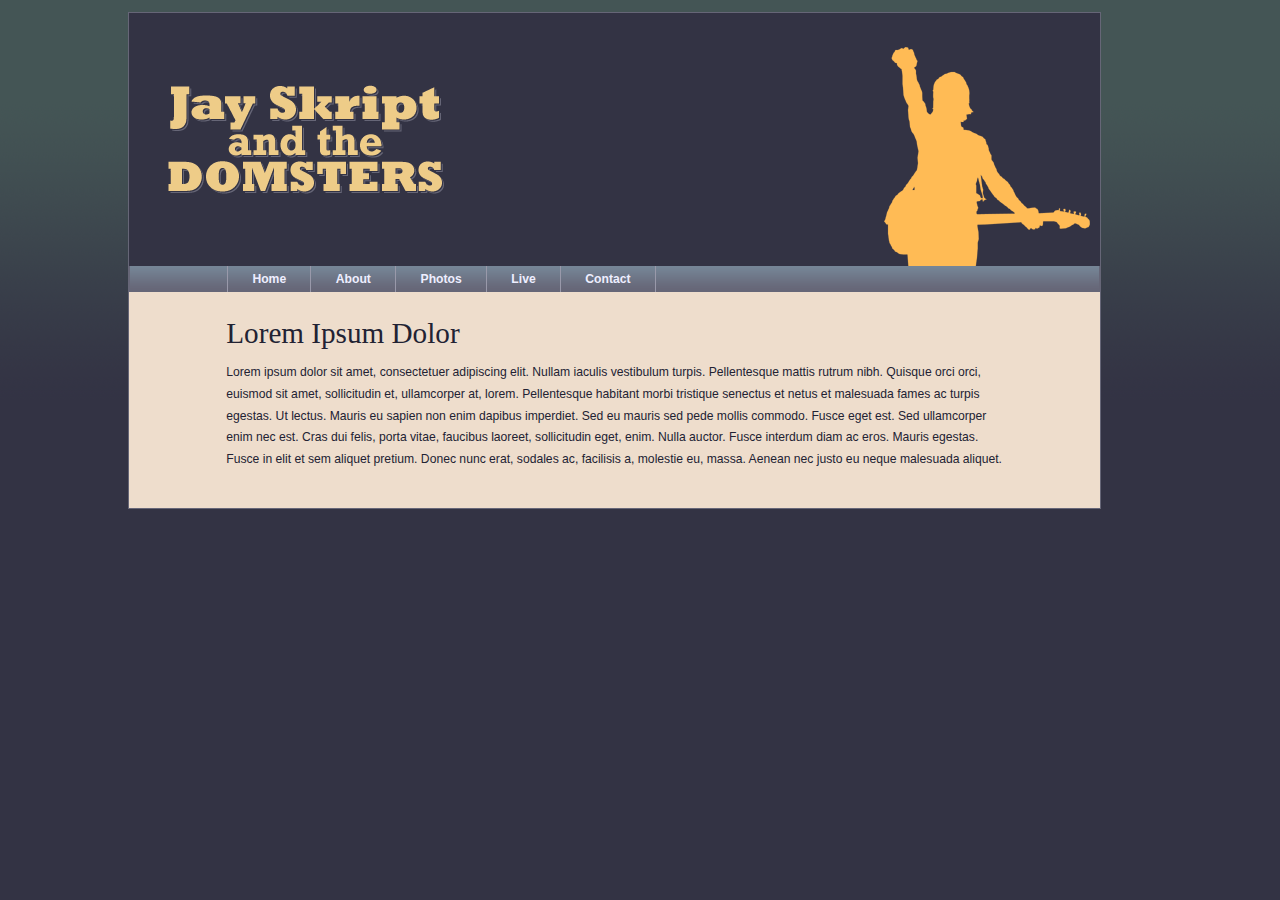
<file: demo/dom/template.html>
<!DOCTYPE html>
<html>

<head>
    <meta charset="utf-8" />
    <title>Jay Skript and the Domsters</title>
    <link rel="stylesheet" type="text/css" href="styles/basic.css" />
    <script type="text/javascript" src="scripts/modernizr-1.6.min.js"></script>
</head>

<body>
    <header>
        <img src="images/logo.gif" alt="Jay Skript and the Domsters" />
        <nav>
            <ul>
                <li><a href="index.html">Home</a></li>
                <li><a href="about.html">About</a></li>
                <li><a href="photos.html">Photos</a></li>
                <li><a href="live.html">Live</a></li>
                <li><a href="contact.html">Contact</a></li>
            </ul>
        </nav>
    </header>
    <article>
        <h1>Lorem Ipsum Dolor</h1>
        <p>Lorem ipsum dolor sit amet, consectetuer adipiscing elit. Nullam iaculis vestibulum turpis. Pellentesque mattis rutrum nibh. Quisque orci orci, euismod sit amet, sollicitudin et, ullamcorper at, lorem. Pellentesque habitant morbi tristique senectus et netus et malesuada fames ac turpis egestas. Ut lectus. Mauris eu sapien non enim dapibus imperdiet. Sed eu mauris sed pede mollis commodo. Fusce eget est. Sed ullamcorper enim nec est. Cras dui felis, porta vitae, faucibus laoreet, sollicitudin eget, enim. Nulla auctor. Fusce interdum diam ac eros. Mauris egestas. Fusce in elit et sem aliquet pretium. Donec nunc erat, sodales ac, facilisis a, molestie eu, massa. Aenean nec justo eu neque malesuada aliquet.</p>
    </article>
    <script type="text/javascript" src="scripts/global.min.js"></script>
</body>

</html>
</file>
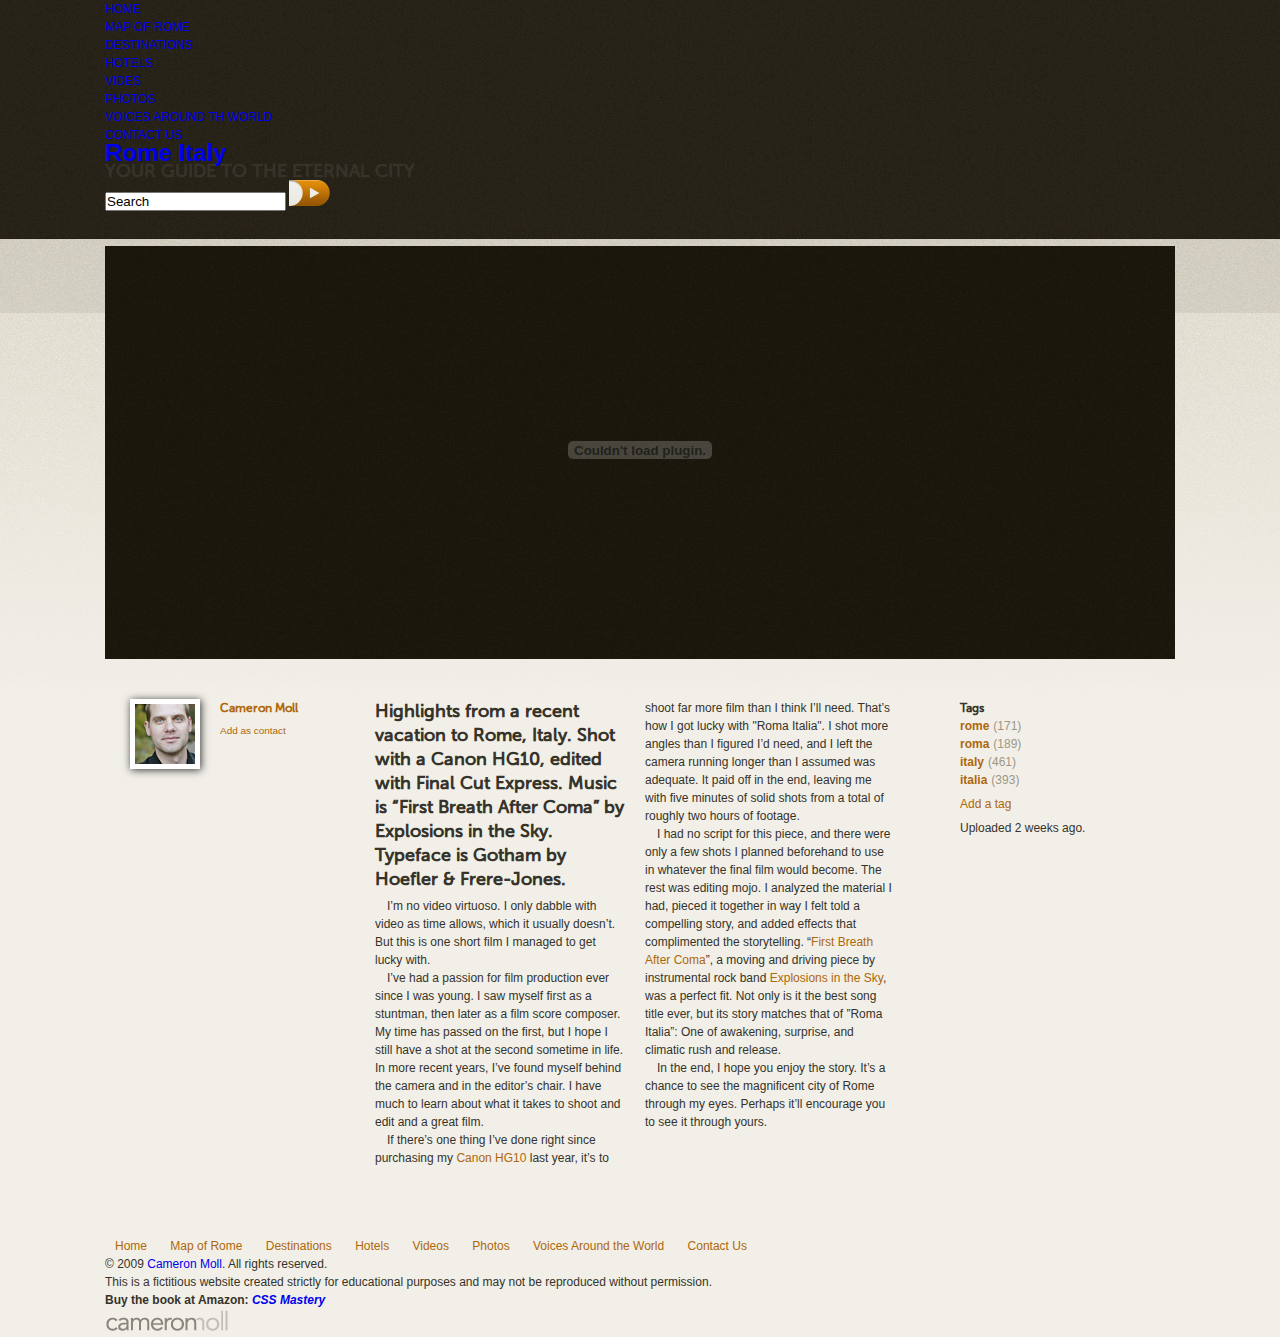
<file: demo/roma/detail.html>
<!DOCTYPE html>
<html lang="en">

<head>
    <meta charset="UTF-8">
    <title>Roma Italia - Guide to the Eternal City (Rome, Italy)</title>
    <link rel="stylesheet" href="css/reset.css">
    <link rel="stylesheet" href="css/master.css">
    <!-- <link rel="stylesheet" href="css/datepicker.css"> -->
    <!-- <script type="text/javascript" src="js/jquery-1.3.2.js"></script> -->
    <!-- <script type="text/javascript" src="js/jquery.plugins.js"></script> -->
</head>

<body id="home">
    <div class="wrapper">
        <header>
            <ul>
                <li><a href="#">HOME</a></li>
                <li><a href="#">MAP OF ROME</a></li>
                <li><a href="#">DESTINATIONS</a></li>
                <li><a href="#">HOTELS</a></li>
                <li><a href="#">VIDES</a></li>
                <li><a href="#">PHOTOS</a></li>
                <li><a href="#">VOICES AROUND TH WORLD</a></li>
                <li><a href="#" class="contact">CONTACT US</a></li>
            </ul>
            <h1>
            	<a href="#">Rome Italy</a>
            </h1>
            <h2>YOUR GUIDE TO THE ETERNAL CITY</h2>
            <form action="">
                <input type="text" value="Search" class="textInput">
                <input type="image" class="imageInput" src="img/search-go.gif"> 
            </form>
        </header>
        <div id="content">
        	<div class="videos">
        		<object width="640" height="368"><param name="allowfullscreen" value="true"><param name="allowscriptaccess" value="always"><param name="movie" value="http://vimeo.com/moogaloop.swf?clip_id=3956190&amp;server=vimeo.com&amp;show_title=0&amp;show_byline=0&amp;show_portrait=0&amp;color=ab7013&amp;fullscreen=1"><embed src="http://vimeo.com/moogaloop.swf?clip_id=3956190&amp;server=vimeo.com&amp;show_title=0&amp;show_byline=0&amp;show_portrait=0&amp;color=ab7013&amp;fullscreen=1" type="application/x-shockwave-flash" allowfullscreen="true" allowscriptaccess="always" width="640" height="368"></object>
        	</div>
        	<div class="author">
        		<div class="intro">
        			<a href="#">
        				<img src="img/cameron.jpg" alt="cameron" />
        			</a>
        			<h4><a href="">Cameron Moll</a></h4>
        			<h5><a href="">Add as contact</a></h5>
        		</div>
        	</div>
        	<div class="article">
				<h3>
				Highlights from a recent vacation to Rome, Italy. Shot with a Canon HG10, edited with Final Cut Express. Music is “First Breath After Coma” by Explosions in the Sky. Typeface is Gotham by Hoefler &amp; Frere-Jones.
				</h3>
				<p>
				I’m no video virtuoso. I only dabble with video as time allows, which it usually doesn’t. But this is one short film I managed to get lucky with.</p>
				<p>
				I’ve had a passion for film production ever since I was young. I saw myself first as a stuntman, then later as a film score composer. My time has passed on the first, but I hope I still have a shot at the second sometime in life. In more recent years, I’ve found myself behind the camera and in the editor’s chair. I have much to learn about what it takes to shoot and edit and a great film.</p>
				<p>
				If there’s one thing I’ve done right since purchasing my <a href="http://www.amazon.com/gp/product/B000U8HBRW?ie=UTF8&amp;tag=authenticbore-20&amp;linkCode=as2&amp;camp=1789&amp;creative=390957&amp;creativeASIN=B000U8HBRW">Canon HG10</a> last year, it’s to shoot far more film than I think I’ll need. That’s how I got lucky with "Roma Italia". I shot more angles than I figured I’d need, and I left the camera running longer than I assumed was adequate. It paid off in the end, leaving me with five minutes of solid shots from a total of roughly two hours of footage.</p>
				<p>
				I had no script for this piece, and there were only a few shots I planned beforehand to use in whatever the final film would become. The rest was editing mojo. I analyzed the material I had, pieced it together in way I felt told a compelling story, and added effects that complimented the storytelling. “<a href="http://www.last.fm/music/Explosions+in+the+Sky/_/First+Breath+After+Coma">First Breath After Coma</a>”, a moving and driving piece by instrumental rock band <a href="http://www.explosionsinthesky.com/">Explosions in the Sky</a>, was a perfect fit. Not only is it the best song title ever, but its story matches that of ”Roma Italia”: One of awakening, surprise, and climatic rush and release.</p>
				<p>	
				In the end, I hope you enjoy the story. It’s a chance to see the magnificent city of Rome through my eyes. Perhaps it’ll encourage you to see it through yours.</p>
        	</div>
        	<div class="sideNav">
        		<h4>Tags</h4>
        		<ul>
        			<li><a href="#">rome</a><em>(171)</em></li>
        			<li><a href="#">roma</a><em>(189)</em></li>
        			<li><a href="#">italy</a><em>(461)</em></li>
        			<li><a href="#">italia</a><em>(393)</em></li>
        		</ul>
        		<p><a href="#">Add a tag</a></p>
        		<p>Uploaded 2 weeks ago.</p>
        	</div>
        </div>
        <footer>
        	<p class="linkList">
        		<a href="#">Home</a>
        		<a href="#">Map of Rome</a>
        		<a href="#">Destinations</a>
        		<a href="#">Hotels</a>
        		<a href="#">Videos</a>
        		<a href="#">Photos</a>
        		<a href="#">Voices Around the World</a>
        		<a href="#">Contact Us</a>
        	</p>
        	<p>© 2009 <a href="#">Cameron Moll</a>. All rights reserved.</p>
        	<p>This is a fictitious website created strictly for educational purposes and may not be reproduced without permission.</p>
        	<p><strong>Buy the book at Amazon: <a href="#"><em>CSS Mastery</em></a></strong> </p>
        	<p class="cameronmoll">
        		<a href="#">
        			<img src="img/cameronmoll.png" />
        		</a>
        	</p>
        </footer>
    </div>
</body>

</html>
</file>
<file: demo/dom/styles/basic.css>
@import url(layout.css);
@import url(color.css);
@import url(typography.css);
</file>
<file: demo/janeshop/styles/skin/skin_0.css>
.mainNav {
    background-color: #4A4A4A !important;
}
#jnCatalog h2 {
    background-color: #6E6E6E;
}
</file>
<file: demo/modus/styles/master.css>
/* 让wrapper类居中显示 */
.wrapper {
	display: block;
	width: 1170px;
	margin: 0 auto;
}

/* 设置头部样式 */
#header {
	height: 80px;
	background: url("../images/decorate-1.png") repeat-x left bottom;
	background-color: #76c7c0;

}

#header .wrapper {
	padding-top: 22px;
}

#header .logo {
	float: left;
	margin-left: 10px;
	color: #fff;
	overflow: hidden;
}

.logo h1 {

	display: inline-block;
	font-family: "OpenSans-ExtraBold";
	font-size: 30px;
	line-height: 30px;
}

.logo span {
	display: inline-block;
	font-size: 25px;
}

#header .nav {
	float: left;
	margin-left: 200px;
	margin-top: 5px;
	overflow: visible;
}

.nav ul li.master {
	float: left;
	position: relative;
	padding-bottom: 3px;
	border-radius: 4px;
	z-index: 1;
}

.nav ul li a {
	display: block;
	padding: 8px 16px 8px 26px;
	color: #fff;
	font-size: 13px;
	line-height: 14px;
	border-radius: 5px;
}

.nav ul li.master:hover a.master {
	background: url("../images/up.png")  no-repeat 14px center ;
	background-color: #e8645a !important; 
}

.nav ul li.master:hover {
	background-color: #e2534b !important;
}

.nav .subnav {
	display: none;
	position: absolute;
	top: 0px;
	padding-top: 46px;
	background: url('../images/triangle.png') no-repeat 12px 40px;
}

.nav li.master:hover .subnav {
	display: block;
}

.subnav div {
	background-color: #e2534b;
	border-radius: 5px;
	padding: 5px;
}

.subnav div li {
	width: 190px;
	margin-bottom: 5px;
	border-radius: 3px;
}

.subnav div li.last {
	margin-bottom: 0px;
}

.subnav div li a {
	display: block;
	padding-left: 30px;
	font-size: 13px;
	background: url('../images/left.png') no-repeat 12px center;
	background-color: #e5655d;
}

.subnav div li a:hover {
	background-color: #76c7c0;
}

#header .search a {
	display: block;
	float: left;
	margin-top: 12px;
	margin-left: 26px;
	width: 16px;
	height: 16px;
	background: url("../images/search.png") no-repeat;
}

#home #header .nav .home {
	background-color: #528b86;
}

#home #header .nav .home a.home {
	background-color: #62a29e;
}

#about #header .nav .about {
	background-color: #528b86;
}

#about #header .nav .about a.about {
	background-color: #62a29e;
}

#services #header .nav .services {
	background-color: #528b86;
}

#services #header nav .services a.services {
	background-color: #62a29e;
}

/* 设置滚动播放区 */
.imagesroll {
	position: relative;
	height: 500px;
	background-color: #7f8c8c;
}

.imagesroll .container {
	position: relative;
	width: 1170px;
	height: 525px;
	overflow: hidden;
	margin: 0 auto;
}

.container #list {
	position: absolute;
	width: 3510px;
	height: 500px;
	left: 0px;
}

.container #list img {
	display: block;
	float: left;
	width: 1170px;
	height: 500px;
}

.imagesroll .prev {
	display: block;
	position: absolute;
	left: 0;
	top: 50%;
	width: 50px;
	height: 60px;
	margin-top: -30px;
	background: url('../images/arrow-prev.png') no-repeat;
}

.imagesroll .next {
	display: block;
	position: absolute;
	right: 0;
	top: 50%;
	width: 50px;
	height: 60px;
	margin-top: -30px;
	background: url('../images/arrow-next.png') no-repeat;
}

.container .buttons {
	position: relative;
	bottom: -520px;
	margin: 0 auto;
	width: 212px;
	height: 50px;
}

.buttons span {
	display: block;
	float: left;
	width: 60px;
	height: 5px;
	margin: 0 5px;
	background-color: #b0b8b9;
	cursor: pointer;
}

.buttons span.chos {
	background-color: #e2534b;
}

/* 中部介绍 */
div.services {
	height: 600px;
	background-color: #f3f3f3;
	border-top: 1px #f3f3f3 solid;
}

.topservices {
	height: 100px;
	margin: 50px 0;
	background-color: #ececec;
	position: relative;
}

.topservices h2 {
	font-size: 30px;
	padding-top: 12px;
	padding-left: 20px;
}

.topservices p {
	font-size: 13px;
	padding-top: 5px;
	padding-left: 20px;
}

.topservices a {
	display: block;
	float: right;
	position: absolute;
	top: 50%;
	right: 35px;
	width: 200px;
	height: 55px;
	margin-top: -27.5px;
	font-size: 20px;
	color: #fff;
	line-height: 55px;
	text-align: center;
	background: url('../images/viewmore.png') no-repeat;
}

/* 四块 */
.listservices li {
	position: relative;
	float: left;
	width: 270px;
	height: 340px;
	/* background-color: red; */
	margin-right: 30px;
	background: url('../images/highlight.png') no-repeat;
}

.listservices li.chos {
	background: url('../images/highlight-chos.png') no-repeat;
}

.listservices li.four {
	margin-right: 0;
}

.listservices li h3 {
	margin: 50px auto 30px;
	padding-top: 60px;
	text-align: center;
	font-size: 16px;
}

.listservices li.one h3 {
	background: url('../images/suspendisse.png') no-repeat 50% 0;
}

.listservices li.one.chos h3 {
	background: url('../images/suspendisse-chos.png') no-repeat 50% 0;
}

.listservices li.two h3 {
	background: url('../images/maecenas.png') no-repeat 50% 0;
}

.listservices li.two.chos h3 {
	background: url('../images/maecenas-chos.png') no-repeat 50% 0;
}

.listservices li.three h3 {
	background: url('../images/aliquam.png') no-repeat 50% 0;
}

.listservices li.three.chos h3 {
	background: url('../images/aliquam-chos.png') no-repeat 50% 0;
}

.listservices li.four h3 {
	background: url('../images/habitasse.png') no-repeat 50% 0;
}

.listservices li.four.chos h3 {
	background: url('../images/habitasse-chos.png') no-repeat 50% 0;
}

.listservices li p {
	padding: 0 12px;
	text-align: center;
	font-size: 13px;
}

.listservices li a {
	display: block;
	position: absolute;
	bottom: 0;
	left: 50%;
	margin-left: -100px;
	width: 200px;
	height: 55px;
	background: url('../images/readmore.png') no-repeat;
	font-size: 14px;
	color: #fff;
	line-height: 50px;
	text-align: center;
}

.listservices li a.chos {
	background: url('../images/viewmore.png') no-repeat;
}

/* why choose MODUS */
.whychoose {
	position: relative;
	border-top: 1px #f3f3f3 solid;
	height: 1080px;
	background-color: #f3f3f3;
}

.whychoose .bgpic {
	width: 100%;
	height: 400px;
	background: url('../images/decorate-2.png') repeat-x;
	background-color: #ececec;
	position: absolute;
	z-index: 0;
}

.whychoose .title {
	position: relative;
	z-index: 1;
}

.whychoose .title h2 {
	margin: 70px auto 0;
	text-align: center;
	font-size: 40px;
	color: #e1524b;
}

.whychoose .title p {
	text-align: center;
	font-size: 13px;
}

/* 图片展示 */
.wrapper .showpic {
	position: relative;
	padding: 65px 0 50px;
	height: 360px;
	overflow: hidden;
}

.wrapper .showpic ul {
	position: absolute;
	height: 260px;
	width: 1950px;
	margin-top: 50px;
	left: -390px;
}

.wrapper .showpic ul li {
	position: relative;
	float: left;
	padding: 0 10px;
	width: 370px;
	height: 260px;
}



.wrapper .showpic div.img {
	width: 370px;
	height: 260px;
	background-color: red;
}


.wrapper .showpic a,img {
	display: block;

}

.wrapper .showpic .prev-btn {
	position: absolute;
	top: 115px;
	left: 0;
	width: 310px;
	height: 260px;
	cursor: pointer;
	z-index: 9999;
	background-color: rgba(0, 0, 0, 0);
	filter: progid:DXImageTransform.Microsoft.Gradient(startColorstr=#00000000, endColorstr=#00000000); /* ie hack */
}

.wrapper .showpic .next-btn {
	position: absolute;
	top: 115px;
	right: 0;
	width: 310px;
	height: 260px;
	cursor: pointer;
	z-index: 9999;
	background-color: rgba(0, 0, 0, 0);
	filter: progid:DXImageTransform.Microsoft.Gradient(startColorstr=#00000000, endColorstr=#00000000); /* ie hack */
}


/* 列原因 */
.wrapper .chooselist {
	overflow: hidden;
}

.wrapper .chooselist .left {
	float: left;
	width: 270px;
	margin-right: 30px;
}

.wrapper .chooselist h3 {
	font-size: 16px;
	font-family: "OpenSans-ExtraBold";
}

.chooselist .left ul {
	margin-top: 30px;
}

.chooselist .left ul li {
	font-size: 13px;
	line-height: 25px;
	padding-left: 20px;
	background: url('../images/chooselist.png') no-repeat 3px 50%;
}

.wrapper .chooselist .center {
	float: left;
	width: 570px;
}

.chooselist .center p {
	font-size: 13px;
	text-align: center;
}

.chooselist .center p a {
	color: #e1524b;
	text-decoration: underline;
}

.chooselist .center ul {
	margin-top: 60px;
	overflow: hidden;
}

.center ul li {
	float: left;
	width: 142px;
}

.center ul li h3 {
	margin-top: 20px;
	text-align: center;
}

.center ul li div {
	width: 120px;
	height: 58px;
	margin: 0 auto;
}

.center ul li.one div {
	background: url('../images/progressbar.png') no-repeat 50% 0;
}

.center ul li.two div {
	background: url('../images/progressbar.png') no-repeat 50% -58px;
}

.center ul li.three div {
	background: url('../images/progressbar.png') no-repeat 50% -116px;
}

.center ul li.four div {
	background: url('../images/progressbar.png') no-repeat 50% -174px;
}

.wrapper .chooselist .right {
	float: right;
	width: 270px;
}

.chooselist .right p {
	margin-top: 25px;
	padding: 15px;
	font-family: "OpenSans-SemiboldItalic";
	font-size: 13px;
	background-color: #f8f8f8;
	border-radius: 2px;
}

.chooselist .right span {
	display: block;
	padding-left: 60px;
	padding-top: 5px;
	font-size: 16px;
	font-weight: bold;
	background: url('../images/talk.png') no-repeat 20px 0;
}

.wrapper .clients {
	position: relative;
	overflow: hidden;
	padding-top: 50px;
}

.wrapper .clients h3 {
	font-family: "OpenSans-ExtraBold";
	font-size: 16px;
	background: url('../images/ellipse.png') no-repeat 165px 50%;
}

.wrapper .clients a.arrow {
	display: block;
	position: absolute;
	top: 40px;
	width: 40px;
	height: 40px;
}

.wrapper .clients a.prev {
	right: 58px;
	background: url('../images/prevbtn-off.png') no-repeat;
}

.wrapper .clients a.prev:hover {
	background: url('../images/prevbtn-on.png') no-repeat;
}

.wrapper .clients a.next {
	right: 0;
	background: url('../images/nextbtn-off.png') no-repeat;
}

.wrapper .clients a.next:hover {
	background: url('../images/nextbtn-on.png') no-repeat;
}

.clients .container {
	margin-top: 50px;
}

.clients .container .list {
	height: 90px;
	overflow: hidden;
}

.container .list a {
	display: block;
	float: left;
	width: 170px;
	height: 90px;
	margin-right: 29px;
}

.container .list a.last {
	margin-right: 0;
}

/* 脚部 */
#footer {
	position: relative;
	height: 350px;
	background: url('../images/decorate-3.png') repeat-x #76c7c0;
	padding-top: 45px;
	overflow: hidden;
	color: #fff;
}

#footer .contact {
	float: left;
	width: 370px;
	margin-right: 30px;
}

#footer .contact .logo {
	margin-bottom: 30px;
}

#footer .contact p {
	font-size: 13px;
	line-height: 25px;
}

#footer .contact .contactus {
	margin-top: 30px;
}

.contact .contactus strong {
	padding-left: 15px;
	font-family: "OpenSans-SemiboldItalic";
	font-size: 20px;
}

#footer .moreaboout {
	float: left;
	width: 370px;
	overflow: hidden;
	margin-right: 30px;
}

#footer .moreaboout div {
	float: left;
	width: 170px;
}

#footer .moreaboout div.company {
	margin-right: 30px;
}

#footer .moreaboout h3 {
	margin-top: 5px;
	margin-bottom: 30px;
	font-family: "OpenSans-ExtraBold";
	color: #3b6360;
	font-size: 20px;
}

#footer .moreaboout ul {
	margin-left: 25px;
}

#footer .moreaboout ul li {
	padding-left: 15px;
	margin-bottom: 4px;
	background: url('../images/left.png') no-repeat 0 60%;
}

#footer .moreaboout ul li a {
	color: #fff;
	font-size: 13px;
}

#footer .blog {
	float: left;
	width: 340px;
}

#footer .blog h3 {
	margin-top: 5px;
	margin-bottom: 30px;
	font-family: "OpenSans-SemiboldItalic";
	font-size: 20px;
}

#footer .blog h3 strong {
	font-family: "OpenSans-ExtraBold";
	font-size: 25px;
}

#footer .blog div {
	height: 70px;
	overflow: hidden;
	margin-bottom: 20px;
}

#footer .blog div a {
	display: block;
	float: left;
	margin-right: 18px;
	width: 70px;
	height: 70px;
}

#footer .blog div p {
	font-size: 13px;
}

#footer .blog div p.date {
	margin-top: 3px;
	color: #4f8883;
}

#footer .moreinfo {
	position: absolute;
	bottom: 0;
	height: 50px;
	width: 1170px;
	overflow: hidden;
	z-index: 2;
}

#footer .moreinfo p.date {
	float: left;
	margin-left: 3px;
	font-size: 12px;
	line-height: 50px;
}

#footer .moreinfo ul {
	margin-top: 13.5px;
	float: right;
	width: 140px;
	height: 23px;
}

#footer .moreinfo ul li {
	float: left;
	margin-right: 10px;
}

#footer .moreinfo ul li a {
	display: block;
	width: 23px;
	height: 23px;
}

#footer .moreinfo ul li.facebook a {
	background: url('../images/facebook.png') no-repeat center;
}

#footer .moreinfo ul li.g-plus a {
	background: url('../images/g-plus.png') no-repeat center;
}

#footer .moreinfo ul li.twitter a {
	background: url('../images/twitter.png') no-repeat center;
}

#footer .moreinfo ul li.rss a {
	background: url('../images/rss.png') no-repeat center;
}

#footer .bottom {
	position: absolute;
	bottom: 0;
	height: 50px;
	width: 100%;
	background-color: #6ab3ac;
	z-index: 1;
}
</file>
<file: demo/roma/css/master.css>
body {
	background: url("../img/bg-dark.jpg") repeat-x top left;
	background: url("../img/bg-dark.jpg") repeat-x,url("../img/bg-light.jpg") repeat-x left 239px;
	background-color: #F1EFE8;
}

.wrapper {
	width: 1070px;
	margin: 0 auto;
}

h3 {
	color: #227115;
	margin-bottom: 20px;
}

/* @头部 */
#header {
	margin-left: 20px;
	overflow: hidden;
}

#header ul {
	overflow: hidden;
	margin: 25px 0 65px;
}

#header li {
	float: left;
	color: #fff;
	display: inline;
}

#header li a {
	display: block;
	margin-right: 25px;
	padding-bottom: 4px;
	color: #fff;
	/* font-weight: 100; */
	font-size: 12px;
}

#header li a.contact {
	color: #7f7159;
}

#header li a:hover {
	padding-bottom: 2px;
	border-bottom: 1px solid #423b2b;
}

#header h1 {
	float: left;
	width: 266px;
}

#header h1 a {
	display: block;
	width: 266px;
	height: 27px;
	text-indent: -9999px;
	background: url("../img/logo.png") no-repeat top left;
}

#header h2 {
	float: left;
	margin-left: 15px;
	padding-top: 15px;
	font-weight: bold;
	font-size: 12px;
	color: #7f7159;
}

#header form {
	float: right;
	margin-right: 25px;
	/* background: url("../img/search-bg.gif") no-repeat; */
}

#header form .textInput {
	float:left;
	display: block;
	padding-left: 30px;
	padding-top: 3px;
	height: 23px;
	border: none;
	background: url("../img/search-bg.gif") no-repeat;
}

#header form .imageInput {
	float:left;
}

/* @内容 */
#content {
	/* background-color: orange; */
	margin-top: 35px;
	/* height: 100px; */
	overflow: hidden;
}

#content .primary {
	float: left;
	width: 710px;
}

.primary .imageScroll {
	position: relative;
	width:710px;
	height: 320px;
}

.primary .imageScroll .prev {
	display: block;
	position: absolute;
	width: 20px;
	height: 35px;
	left: 10px;
	top: 145px;
	background: url("../img/arrow-prev.png") no-repeat 0 0;
}

.primary .imageScroll .prev:hover {
	background-position: 0 -36px;
}

.primary .imageScroll .next {
	display: block;
	position: absolute;
	width: 20px;
	height: 35px;
	right: 10px;
	top: 145px;
	background: url("../img/arrow-next.png") no-repeat 0 0;
}

.primary .imageScroll .next:hover {
	background-position: 0 -36px;
}

/* 项目 */
.featurette {
	float: left;
	background: url("../img/bg-colosseo-overlay.jpg") no-repeat left 21px, url("../img/bg-colosseo.jpg") no-repeat;
	padding-top: 21px;
	font-size: 11px;
	font-weight: bold;
	width: 710px;
	height: 170px;
}

.featurette a {
	color: #af670a;
}

.featurette a:hover {
	color: #227115;
}

.featurette1 {
	float: left;
	position: relative;
	width: 170px;
	padding: 6px 20px;
	padding-left: 160px;
}

.featurette2 {
	float: left;
	position: relative;
	width: 180px;
	padding: 6px 20px;
	padding-left: 140px;
}

.featurette1 a img, .featurette2 a img {
	display: block;
	position: absolute;
	left: 20px;
	top: -5px;
}

.featurette2 a img {
	display: block;
	position: absolute;
	left: 20px;
	top: 10px;
}

.featurette p {
	margin-bottom: 3px;
	margin-top: 3px;
	font-weight: normal;
}

.featurette1 p {
	text-indent: -4px;
}

.featurette ul li {
	float: left;
	margin-right: 20px;
	padding-right: 10px;
	background: url("../img/arrow-orange.png") no-repeat right center;
}

/* video */
.video {
	float: left;
	width: 310px;
	height: 220px;
	margin-left: 25px;
}




/* interactive */
.interactive {
	float: left;
	width: 310px;
	height: 220px;
	margin-left: 38px;
}

/* popular */
.popular {
	float: left;
	width: 310px;
	height: 220px;
	margin-top: 45px;
	margin-left: 25px;
}

.popular li {
	float: left;
	width: 155px;
	margin-bottom: 2px;
}

.popular li a {
	color: #36332a;
}

.popular li a:hover {
	color: #227115;
	border-bottom: 1px solid #ccc;
}

/* voices */
.voices {
	float: left;
	width: 310px;
	height: 220px;
	margin-top: 45px;
	margin-left: 38px;
}

.voices ul.dialog {
	position: relative;
	width: 310px;
	height: 178px;
	margin-top: -15px;
	background: url("../img/bg-map.gif") no-repeat left top;
}

.voices ul.dialog li.l1 {
	position: absolute;
	padding-top: 16px;
	background: url(../img/mapmarker-dot.png) no-repeat 2px top;
	}	

.voices ul.dialog li.l1 a {
	display: block;
	padding-left: 11px;
	font: 11px/14px Georgia, serif;
	color: #32312a;
	-webkit-box-shadow: 0 2px 3px rgba(0, 0, 0, 0.35);
	-moz-box-shadow: 0 2px 3px rgba(0, 0, 0, 0.35);
	background-color: rgba(255, 255, 255, 0.78);
	}	

.voices ul.dialog li.l1 a em {
	display: block;
	padding: 7px 8px 3px 2px;
	height: 19px;
	text-indent: -.3em;
	}

/* CSS3 text-overflow 
See http://www.css3.info/preview/text-overflow */
.voices ul.dialog li.l1 a em { 
	white-space: nowrap; 
	width: 135px; 
	overflow: hidden; 
	text-overflow: ellipsis; 
	-o-text-overflow: ellipsis; 
	-khtml-text-overflow: ellipsis; 
	-moz-text-overflow: ellipsis; 
	-webkit-text-overflow: ellipsis;
	}	

/* Display the full text on mouseover */	
.voices ul.dialog li.l1 a em:hover {
	white-space: normal;
	overflow: visible;
	cursor: pointer;
	background: #fff none;
	height: 72px;
	padding-left: 11px;
	padding-bottom: 5px;
	margin-left: -9px;
	}	
	
.voices ul.dialog li.l2 {
	position: absolute;
	padding-top: 16px;
	background: url(../img/mapmarker-dot-alt.png) no-repeat 129px top;
	}	

.voices ul.dialog li.l2 a {
	display: block;
	padding-right: 11px;
	font: 11px/14px Georgia, serif;
	color: #32312a;
	-webkit-box-shadow: 0 2px 3px rgba(0, 0, 0, 0.35);
	-moz-box-shadow: 0 2px 3px rgba(0, 0, 0, 0.35);
	background-color: rgba(255, 255, 255, 0.78);
	}	

.voices ul.dialog li.l2 a em {
	display: block;
	padding: 7px 0 3px 10px;
	height: 19px;
	text-indent: -.3em;
	}

/* CSS3 text-overflow 
See http://www.css3.info/preview/text-overflow */
.voices ul.dialog li.l2 a em { 
	white-space: nowrap; 
	width: 135px; 
	overflow: hidden; 
	text-overflow: ellipsis; 
	-o-text-overflow: ellipsis; 
	-khtml-text-overflow: ellipsis; 
	-moz-text-overflow: ellipsis; 
	-webkit-text-overflow: ellipsis;
	}	

/* Display the full text on mouseover */	
.voices ul.dialog li.l2 a em:hover {
	white-space: normal;
	overflow: visible;
	text-overflow: inherit;
	-o-text-overflow: inherit;
	cursor: hand;
	cursor: pointer;
	background: #fff none;
	height: 72px;
	padding-right: 11px;
	padding-bottom: 5px;
	margin-right: -11px;
	}	

.voices ul.more {
	float: right;

}

.voices ul.more li {
	float: left;
	margin-right: 10px;
	padding-right: 6px;
	
	background: url("../img/arrow-orange.png") no-repeat right center;
}

.voices ul.more li a {
	color: #af670a;
}

.voices ul.more li a:hover {
	color: #227115;
	border-bottom: 1px solid #ccc;
}

/* 次要内容 */
#content .secondary {
	float: right;
	width: 350px;
}

.secondary .saying {
	/* float: left; */
	position: relative;
	width: 350px;
	height: 320px;
	background: url("../img/feature-orange.jpg") no-repeat;
} 

.secondary .saying p {
	position: absolute;
	width: 280px;
	height: 160px;
	text-indent: -9999px;
	top: 60px;
	left: 40px;
	background: url("../img/quote-colossus.png") no-repeat;
}

.secondary .hotel {
	margin-top: 21px;
	height: 104px;
	padding: 15px 27px 0;
	background: url("../img/bg-noise.jpg") no-repeat;
}

.secondary .hotel h4 {
	color: #af670a;
}

.secondary .hotel form fieldset {
	margin: 10px 0;
	border: none;
}

.hotel form label {
	font-weight: bold;
	margin-left: 3px;
}

.hotel form input {
	width: 55px;
	font-size: 10px;
}

.hotel form img {
	vertical-align: -3px;
	cursor: pointer;
}

.hotel form select {
	width: 200px;
}

.hotel form div input {
	width: 67px;
	height: 22px;
	padding-left: 13px;
	vertical-align: -6px;
}

.photos {
	padding: 50px 0 0 27px;
	background: url("../img/bg-secondary.jpg") no-repeat;
	min-height: 500px;
}

.photos h3 {
	color: #36332a;
	text-transform: uppercase;
	margin-bottom: 18px;
}

.photos a {
	display: block;
	float: left;
	padding: 10px 5px 10px 15px;
	width: 122px;
	height: 122px;
	
}

.photos img {
	padding: 13px 15px 14px;
	background: url("../img/thumb-frame.png") no-repeat;
}

.photos:after {
	content: "";
	display: block;
	height: 0;
	clear: both;
	visibility: hidden;
}

/* footer */
#footer {
	padding: 40px 0 60px;
	/* height: 100px; */
	text-align: center;
	color: #8a867c;
	background: url("../img/bg-footer.gif") no-repeat center top;
}

#footer p {
	margin-bottom: 8px;
}

#footer .linkList {
	margin-bottom: 20px;
}

.linkList a {
	padding: 0 10px;
	color: #af670a;
}

.linkList a:hover {
	color: #227115;
}

#footer a {
	color: #af670a;
}

#footer a:hover {
	color: #227115;
}

#footer .cameronmoll {
	margin: 20px auto 0;
	width: 124px;
}


/* detail */
/* video */
.videos {
	width: 1070px;
	text-align: center;
	padding: 20px 0;
	/* margin-bottom: 10px; */
	/* height: 200px; */
	background: url("../img/bg-darknoise.jpg");
}

.author {
	float: left;
	width: 210px;
	margin: 40px 25px 70px;
}

.author img {
	display: block;
	float: left;
	width: 60px;
	height: 60px;
	padding: 5px;
	margin-right: 20px;
	background-color: #fff;
	box-shadow: 1px 1px 8px #333;
}
.author h4 {
	font-weight: bold;
	margin-bottom: 5px;
}
.author h5 {
	font-weight: normal;
}
.author a {
	color: #af670a;
}
.author a:hover {
	color: #227115;
	border-bottom: 1px solid #ccc;
}


.article {
	float: left;
	width: 520px;
	margin: 40px 10px 70px;
	-webkit-column-count: 2;
	-webkit-column-gap: 20px;
	-moz-column-count: 2;
	-moz-column-gap: 20px;
}

.article h3 {
	color: #36332a;
	font-size: 18px;
	line-height: 24px;
	margin-bottom: 6px;
}

.article p {
	text-indent: 12px;
}

.article a {
	color: #af670a;
}
.article a:hover {
	color: #227115;
	border-bottom: 1px solid #ccc;
}

.sideNav {
	float: left;
	width: 178px;
	margin: 40px 25px 70px;
	padding-left: 30px;
}

.sideNav a {
	color: #af670a;
}
.sideNav a:hover {
	color: #227115;
	border-bottom: 1px solid #ccc;
}
.sideNav ul a {
	font-weight: bold;
}
.sideNav ul em {
	padding-left: 4px;
	color: #9d9786;
	font-style: normal;
}
.sideNav p {
	margin: 6px 0;
}
</file>
<file: css/master.css>
/* reset */
html,body,div,p,ul,li,h1,h2,h3,span {
	margin: 0;
	padding: 0;
}

a {
	color: #fff;
	text-decoration: none;
}

h2 {
	font-size: 36px;
	font-weight: normal;
}

h3 {
	font-size: 20px;
	font-weight: normal;
}

ol,ul {
	list-style: none;
}

html {
	height: 100%;
	width: 100%;
}

body {
	height: 100%;
	width: 100%;
	color: #fff;
	font: 14px/1.5 "Microsoft Yahei", Helvetica, "微软雅黑", Arial, sans-serif;
	background-color: rgb(110, 197, 117);

	/* 背景颜色的渐变效果 */
	-webkit-transition: background-color 600ms linear;
	-moz-transition: background-color 600ms linear;
	-o-transition: background-color 600ms linear;
	-ms-transition: background-color 600ms linear;
	transition: background-color 600ms linear;
}

/* 设置页面loading的样式 */
#loading {
	position: relative;
	background-color: #CF4A30;
	width: 100%;
	height: 100%;
	z-index: 999;
	opacity: 1;
}

#loading-center {
	position: absolute;
	width: 60px;
	height: 60px;
	left: 50%;
	top: 50%;
	margin-top: -30px;
	margin-left: -30px;
	-moz-animation: loading-center 1s infinite;
	-webkit-animation: loading-center 1s infinite;
	animation: loading-center 1s infinite;
}

/* loading旋转效果 */
@-webkit-keyframes loading-center {
	100% {
		-ms-transform: rotate(360deg);	
		-moz-transform: rotate(360deg);
		-webkit-transform: rotate(360deg);
		transform: rotate(360deg);
	}
}

@keyframes loading-center {
	100% {
		-ms-transform: rotate(360deg);	
		-moz-transform: rotate(360deg);
		-webkit-transform: rotate(360deg);
		transform: rotate(360deg);
	}
}

#loading-center .object {
	float: left;
	background: white;
	width: 20px;
	height: 20px;
	margin-right: 20px;
	margin-bottom: 20px;
	border-radius: 50%;
}
#loading-center .object:nth-child(2n+0) {
	margin-right: 0px;
}

#object1 {
	-moz-animation: object1 1s infinite;
	-webkit-animation: object1 1s infinite;
	animation: object1 1s infinite;
}
#object2 {
	-moz-animation: object2 1s infinite;
	-webkit-animation: object2 1s infinite;
	animation: object2 1s infinite;
}	
#object3 {
	-moz-animation: object3 1s infinite;
	-webkit-animation: object3 1s infinite;
	animation: object3 1s infinite;
}		
#object4{
	-moz-animation: object4 1s infinite;
	-webkit-animation: object4 1s infinite;
	animation: object4 1s infinite;
}

/* loading效果动画 */
@-webkit-keyframes object1{
50% {
    -moz-transform: translate(20px,20px); 
   	-webkit-transform: translate(20px,20px);
    transform: translate(20px,20px);
	}
}		
@keyframes object1{
50% {
     -moz-transform: translate(20px,20px); 
   	-webkit-transform: translate(20px,20px);
    transform: translate(20px,20px);
	}
}

@-webkit-keyframes object2{
50% {
    -moz-transform: translate(-20px,20px); 
   	-webkit-transform: translate(-20px,20px);
    transform: translate(-20px,20px);
	}
}		
@keyframes object2{
50% {
    -moz-transform: translate(-20px,20px); 
   	-webkit-transform: translate(-20px,20px);
    transform: translate(-20px,20px);
	}
}

@-webkit-keyframes object3{
50% {
    -moz-transform: translate(20px,-20px); 
   	-webkit-transform: translate(20px,-20px);
    transform: translate(20px,-20px);
	}
}		
@keyframes object3{
50% {
    -moz-transform: translate(20px,-20px); 
   	-webkit-transform: translate(20px,-20px);
    transform: translate(20px,-20px);
	}
}

@-webkit-keyframes object4{
50% {
    -moz-transform: translate(-20px,-20px); 
   	-webkit-transform: translate(-20px,-20px);
    transform: translate(-20px,-20px);
	}
}		
@keyframes object4{
50% {
    -moz-transform: translate(-20px,-20px); 
   	-webkit-transform: translate(-20px,-20px);
    transform: translate(-20px,-20px);
	}
}

#container {
	opacity: 0;
}

/* 设置头部的样式 */
#header {
	position: fixed;
	top: 0;
	width: 100%;
	height: 60px;
	z-index: 100;
	font-size: 12px;
	background-color: rgba(0, 0, 0, .1);
	filter: progid:DXImageTransform.Microsoft.Gradient(startColorstr=#19000000, endColorstr=#19000000); /* ie hack */
}

#header .smallHead {
	float: left;
	width: 52px;
	height: 54px;
	margin: 3px 0 3px 25px;
	background: url('../img/smallHeadpic.png') no-repeat;
}

#header .name h1 {
	height: 0;
	text-indent: -9999px;
}

#header .name p {
	float: left;
	height: 20px;
	line-height: 20px;
	margin-top: 20px;
	margin-left: 20px;
	margin-right: 10px;
}

#header .name > p + p {
	margin-left: 0;
	margin-top: 0;
}

#header .name > p + p a {
	display: block;
	height: 60px;
	line-height: 60px;
	padding: 0 14px;
	background: url('../img/dot.png') no-repeat left center;
}

#header .name > p + p a:hover {
	border-bottom: 2px #fff solid;
}

/* 设置导航栏样式 */
#header #nav {
	position: absolute;
	top: 0;
	right: 25px;
}

#header #nav li {
	float: left;
}

#header #nav li:hover {
	border-bottom: 2px #fff solid;
}

body#home #nav li.home {
	border-bottom: 2px #fff solid;
}
body#about #nav li.about {
	border-bottom: 2px #fff solid;
}
body#skill #nav li.skill {
	border-bottom: 2px #fff solid;
}
body#demo #nav li.demo {
	border-bottom: 2px #fff solid;
}
body#contact #nav li.contact {
	border-bottom: 2px #fff solid;
}

#header #nav li a {
	display: block;
	height: 60px;
	line-height: 60px;
	padding: 0 20px;
}

/* 设置fullpage */
#fullpage {
	margin: 0 auto;
	width: 90%;
}

.section {
	padding-top: 60px;
}

/* 设置首页样式 */
#fullpage .home > div {
	margin: 0 auto;
}

body #fullpage .home h2 {
	border: none;
	text-indent: -9999px;
	height: 0;
}

#fullpage .home .head {
	width: 199px;
	height: 199px;
	margin-top: 100px;
	border-radius: 50%;

	animation: shining 1s infinite;
}

/* 首页头像闪亮 */
@keyframes shining {
50% {
    box-shadow: 0 0 30px 10px #DCE274;
	}
}

#fullpage .home .saying {
	width: 350px;
	height: 50px;
	margin-top: 16px;
	border-bottom: 1px #fff solid;
	font-size: 24px;
	text-align: center;
	letter-spacing: 5px;
}

#fullpage .home .info {
	width: 50%;
	margin-top: 20px;
	font-size: 14px;
	text-align: center;
}

#fullpage .home .info p {
	height: 30px;
	line-height: 30px;
}

/* 设置关于我的样式 */
#fullpage .section > div {
	margin: 0 auto;
} 

#fullpage .section span {
	font-weight: lighter;
}

#fullpage .section .about-header {
	width: 140px;
	margin-top: 40px;
	text-align: center;
}

#fullpage .section h2 {
	border-bottom: 2px #fff solid;
}

#fullpage .section span {
	font-size: 20px	;
	line-height: 25px;
}

#fullpage .about-list ul {
	margin: 0 auto;
	margin-top: 50px;
	width: 700px;
	height: 180px;
	text-align: center;
}

#fullpage .about-list li {
	display: inline-block;
	box-sizing: border-box;
	width: 160px;
	height: 180px;
	margin-right: 10px;
	padding-top: 110px;
	border: 3px #fff solid;
	border-radius: 30px;
}

#fullpage .about-list li.degree {
	background: url('../img/degree.png') no-repeat center 40px;
}
#fullpage .about-list li.age {
	background: url('../img/age.png') no-repeat center 40px;
}
#fullpage .about-list li.location {
	background: url('../img/location.png') no-repeat center 40px;
}
#fullpage .about-list li.condition {
	background: url('../img/condition.png') no-repeat center 40px;
}


#fullpage .about-list .info h3 {
	height: 25px;
	line-height: 25px;
}
#fullpage .about-list .info span {
	display: block;
	font-size: 10px;
	line-height: 10px;
}

#fullpage .about .about-info {
	position: relative;
	width: 650px;
	margin-top: 40px;
	font-size: 16px;
	text-align: center;
}

#fullpage .about .about-info-inner {
	position: relative;
	padding: 30px 0;
}

#fullpage .about-info:before,#fullpage .about-info:after,#fullpage .about-info-inner:before,#fullpage .about-info-inner:after {
	position: absolute;
	width: 80px;
	height: 80px;
	content: "";
}

#fullpage .about-info:before {
	top: 0;
	left: -20px;
	border-top: 2px #fff solid;
}
#fullpage .about-info-inner:before {
	top: -20px;
	left: 0;
	border-left: 2px #fff solid;
}
#fullpage .about-info:after {
	bottom: 0;
	right: -20px;
	border-bottom: 2px #fff solid;
}
#fullpage .about-info-inner:after {
	bottom: -20px;
	right: 0;
	border-right: 2px #fff solid;
}

#fullpage .about .about-info p {
	height: 25px;
	line-height: 25px;
}

/* 设置web技能的样式 */
#fullpage .section .skill-header {
	width: 160px;
	margin-top: 40px;
	text-align: center;
}

#fullpage .skill .skill-info {
	width: 650px;
	margin-top: 30px;
	font-size: 16px;
	text-align: center;
}

#fullpage .skill .skill-list {
	width: 800px;
	margin-top: 30px;
	text-align: center;
}

#fullpage .skill .skill-outerUl > li {
	float: left;
	width: 200px;
}

#fullpage .skill .skill-list .skill-icon {
	width: 100px;
	height: 100px;
	margin: 0 auto;
	cursor: pointer;
	background-size: 100px 100px;
	transition: transform .5s ease;
}

#fullpage li:hover .skill-icon {
	transform: scale(1.1);
}

#fullpage li.html .skill-icon {
	background: url('../img/html-icon.png') no-repeat;
}
#fullpage li.css .skill-icon {
	background: url('../img/css-icon.png') no-repeat;
}
#fullpage li.js .skill-icon {
	background: url('../img/js-icon.png') no-repeat;
}
#fullpage li.http .skill-icon {
	background: url('../img/http-icon.png') no-repeat;
}

#fullpage .skill-list h3 {
	margin: 10px 0;
}

#fullpage .skill-list .skill-arrow {
	width: 21px;
	height: 21px;
	margin: 0 auto;
	background: url('../img/arrow.png') no-repeat;
	transition: transform .5s ease;
}

#fullpage .skill-list li:hover .skill-arrow {
	transform: rotate(180deg);
}

#fullpage .skill-list .skill-subInfo {
	display: none;
	width: 200px;
	margin-top: 20px;
	margin-left: -50px;
	padding: 20px 50px 20px 60px;
	background: #fff;
	border-radius: 20px;
}

#fullpage .skill-list li:hover .skill-subInfo {
	display: block;
}

#fullpage .skill-subInfo ul {
	list-style: disc;
	text-align: left;
	color: #4dc8e5;
}

#fullpage .skill-subInfo ul li {
	line-height: 23px;
	font-size: 16px;
}

/* 设置demo的样式 */
#fullpage .demo {
	text-align: center;
}

#fullpage .demo .demo-header {
	width: 180px;
	margin-top: 70px;
}

#fullpage .demo .demo-list {
	position: relative;
	width: 980px;
	margin-top: 50px;
	padding-bottom: 25px;
	overflow: hidden;
}

#fullpage .demo-list li {
	float: left;
	width: 175px;
	height: 210px;
	margin: 0 35px;
	background: #6861a5;
	border-radius: 6px;
}

#fullpage .demo-list .demo-shadow {
	width: 175px;
	height: 205px;
	background: #7067bb;
	border-radius: 6px;
}

#fullpage .demo-list .demo-icon {
	width: 61px;
	height: 61px;
	margin: 0 auto;
	padding: 40px 0 30px;
}

#fullpage .demo-list li.dom .demo-icon {
	background: url('../img/dom-icon.png') no-repeat 50%;
}
#fullpage .demo-list li.janeshop .demo-icon {
	background: url('../img/janeshop-icon.png') no-repeat 50%;
}
#fullpage .demo-list li.modus .demo-icon {
	background: url('../img/modus-icon.png') no-repeat 50%;
}
#fullpage .demo-list li.roma .demo-icon {
	background: url('../img/roma-icon.png') no-repeat 50%;
}

#fullpage .demo-list a.demo-button {
	display: block;
	position: absolute;
	bottom: 0;
	width: 140px;
	height: 45px;
	margin-left: 17.5px;
	background: #dbdbdb;
	border-radius: 5px;
}

#fullpage .demo-list a.demo-button .button-inner {
	width: 140px;
	height: 40px;
	background: #f0f0f0;
	border-radius: 5px;
	color: #8678c3;
	font-size: 16px;
	line-height: 40px;
}

#fullpage .demo-list a.demo-button:hover {
	background: #7a6fd7;
}

#fullpage .demo-list a.demo-button:hover .button-inner {
	color: #fff;
	background: #8b7ff4;
}

/* 设置联系我的样式 */
#fullpage .contact {
	text-align: center;
}

#fullpage .contact .contact-header {
	width: 180px;
	margin-top: 80px;
}

#fullpage .contact .contact-info {
	width: 460px;
	height: 160px;
	margin-top: 70px;
	overflow: hidden;
}

#fullpage .contact-info > div {
	float: left;
	width: 230px;
	height: 160px;
	box-sizing: border-box;	
}

#fullpage .contact-info .contact-detail li {
	height: 40px;
	line-height: 40px;
	padding-left: 30px;
	text-align: left;
}

#fullpage .contact-info .contact-detail li.qq {
	background: url('../img/qq-icon.png') no-repeat left 50%;
}
#fullpage .contact-info .contact-detail li.tel {
	background: url('../img/tel-icon.png') no-repeat left 50%;
}
#fullpage .contact-info .contact-detail li.mail {
	background: url('../img/mail-icon.png') no-repeat left 50%;
}
#fullpage .contact-info .contact-detail li.github {
	background: url('../img/github-icon.png') no-repeat left 50%;
	background-size: 24px;
}

#fullpage .contact-info .contact-wechat {
	border-left: 2px #fff solid;
	padding-top: 15px;
}

#fullpage .contact-wechat img {
	display: block;
	margin: 0 auto;
}

#fullpage .contact-wechat span {
	display: block;
	margin: 0 auto;
	font-size: 14px;
}

/* 设置footer的样式
#fullpage .contact .contact-footer {
	position: absolute;
	bottom: 50px;
	left: 50%;
	width: 300px;
	margin-left: -150px;
	font-size: 10px;
} */

/* 设置导航小圆点的样式 */
.fp-viewing #fp-nav span {
	background-color: rgba(255, 255, 255, .5);
	filter: progid:DXImageTransform.Microsoft.Gradient(startColorstr=#7FFFFFFF, endColorstr=#7FFFFFFF); /* ie hack */
}

.fp-viewing #fp-nav .active span {
	background-color: rgba(255, 255, 255, 1);
	filter: progid:DXImageTransform.Microsoft.Gradient(startColorstr=#7FFFFFFF, endColorstr=#7FFFFFFF); /* ie hack */
}
</file>
<file: demo/janeshop/styles/main.css>
/* reset */
body,h1,h2,h3,h4,p,dl,dt,dd,dl,ul,ol,li,form,button,input,textarea,th,td,em {
	margin: 0;
	padding: 0;
}

body,button,input,select,textarea,em {
	font: 12px/1.5 tahoma, arial, \5b8b\4f53;
}

h1,h2,h3,h4 {
	font-size: 100%;
}

ul,ol {
	list-style: none;
}

a,a:hover {
	text-decoration: none;
}

img {
	border: none;
}

#header {
	background: url("../images/headerbg.png") repeat-x;
	height: 105px;
}

#header .contWidth {
	position: relative;
	height: 105px;
	width: 990px;
	margin: 0 auto;
	z-index: 100;
}

.contWidth #logo {
	float: left;
	margin: 0 0 0 10px;
}

.contWidth #search {
	position: absolute;
	top: 20px;
	left: 200px;
}

#inputSearch {
	color: #999;
	padding: 2px 4px;
	font-size: 14px;
	height: 18px;
	width: 170px;
}

#inputSearch.focus{
    color: #000;
}

#skin {
	float: right;
	margin: 15px 10px;
	padding: 4px;
	/*width: 120px;*/
}

#skin li {
	float: left;
	display: block;
	width: 14px;
	height: 14px;
	margin-right: 4px;
	text-indent: -9999px;
	cursor: pointer;
	background-image: url("../images/theme.gif");
}

#skin_0 {
	background-position: 0px 0px;
}
#skin_1 {
	background-position: -20px 0px;
}
#skin_2 {
	background-position: -40px 0px;
}
#skin_3 {
	background-position: -60px 0px;
}
#skin_4 {
	background-position: -80px 0px;
}
#skin_5 {
	background-position: -100px 0px;
}
#skin_0.selected {
	background-position: 0px -15px;
}
#skin_1.selected {
	background-position: -20px -15px;
}
#skin_2.selected {
	background-position: -40px -15px;
}
#skin_3.selected {
	background-position: -60px -15px;
}
#skin_4.selected {
	background-position: -80px -15px;
}
#skin_5.selected {
	background-position: -100px -15px;
}

nav.mainNav {
	position: absolute;
	top: 68px;
	left: 0px;
	height: 37px;
	line-height: 37px;
	width: 990px;
	z-index: 100;
	background-color: #4A4A4A;
}

nav.mainNav ul.nav {
	margin-left: 25px;
}

ul.nav li {
	float: left;
	/*margin-right: 14px;*/
	position: relative;
	z-index: 100;
}

ul.nav a {
	display: block;
	padding: 0 15px;
	color: #fff;
	text-align: center;
	font-size: 14px;
	font-weight: bold;
	letter-spacing: .1em;
}

ul.nav a:hover {
	text-decoration: underline;
}

ul.nav li .jnNav {
	position: absolute;
	border: 1px solid #b1b1b1;
	border-top: none;
	overflow: hidden;
	top: 37px;
	left: 0px;
	width: 440px;
	display: none;
	z-index: 1000;
	background-color: #fff;
}

.jnNav .subitem {
	/*float: left;*/
	height: auto !important;
	padding: 12px;
	width: 450px;
}

.jnNav .subitem dl {
	border-top: 1px dashed #c4c4c4;
	padding: 8px 0;
	float: left;
}

.jnNav .subitem dl.fore {
	border-top: none;
	padding-top: 0;
}

.jnNav .subitem dt {
	float: left;

	text-align: center;
	padding: 4px;
}

.jnNav .subitem dt a {
	color: #000;
	/*display: block;*/
	font-weight: bold;
	padding: 0px;
	font-size: 12px;
}

.jnNav .subitem dd {
	float: left;
	width: 364px;
	overflow: hidden;
}

.jnNav .subitem dd a {
	color: #555;
	display: block;
	padding: 0px;
	font-weight: normal;
	font-size: 12px;
}

.jnNav .subitem dl em {
	float: left;
	border-right: 1px solid #999999;
	margin: 4px 0;
	padding: 0 8px;
	
}

.jnNav .subitem dl em.noborder {
	border-right: none;
}

#content {
	margin: 0 auto;
	position: relative;
	width: 990px;
}

.janeshop {
	height: 560px;
	/*overflow: hidden;*/
	padding: 10px 0;
}

#jnCatalog {
	float: left;
	width: 187px;
	height: 560px;
	overflow: hidden;
	margin-right: 11px;
}

#jnCatalog h2 {
	height: 30px;
	line-height: 30px;
	color: #fff;
	font-size: 12px;
	text-indent: 13px;
	background-color: #6e6e6e;
}

#jnCatalog .jnCatainfo {
	border: 1px solid #6e6e6e;
	border-top: 0;
	padding: 5px 10px 0;
	height: 524px;
	width: 165px;
}

.jnCatainfo h3 {
	float: left;
	border-bottom: 1px solid #eee;
	height: 24px;
	line-height: 24px;
	width: 165px;
}

.jnCatainfo ul {
	float: left;
	padding: 0 4px 8px;
}

.jnCatainfo ul li {
	float: left;
	width: 78px;
	height: 25px;
	line-height: 25px;
	position: relative;
}

.jnCatainfo li a {
	color: #555;
}

.jnCatainfo li a:hover {
	color: #008cd7;
}

.jnCatainfo li a.promoted {
	color: #f00;
}

.jnCatainfo li .hot {
	background: url("../images/hot.gif") no-repeat;
	height: 16px;
	width: 21px;
	position: absolute;
}

#jnImageroll {
	float: left;
	position: relative;
	width: 550px;
	height: 320px;
	overflow: hidden;
	margin-right: 11px;
}

#jnImageroll img {
	position: absolute;
	left: 0;
	right: 0;
}

#jnImageroll div {
	float: left;
	position: absolute;
	bottom: 0;
	overflow: hidden;
}

#jnImageroll div a {
	float: left;
	display: block;
	height: 32px;
	width: 79px;
	font-size: 10px;
	background-color: #555;
	color: #fff;
	margin-right: 1px;
	padding: 5px 15px;
	text-align: center;
}

#jnImageroll div a em {
	cursor: pointer;
	display: block;
	height: 14px;
}

#jnImageroll div a.last {
	margin: 0;
	width: 80px;
}

#jnImageroll a.chos {
	background: url("../images/adindex.gif") no-repeat center 39px #37A7D7;
}

#jnNotice {
	float: left;
	width: 230px;
	height: 321px;
	overflow: hidden;
}

#jnMiaosha {
	float: left;
	height: 176px;
	margin-bottom: 10px;
	overflow: hidden;
	width: 230px;
}

#jnNoticeInfo {
	float: left;
	border: 1px solid #dfdfdf;
	height: 133px;
	overflow: hidden;
	width: 228px;
}

#jnNoticeInfo h2 {
	height: 23px;
	line-height: 23px;
	border-bottom: 1px solid #dfdfdf;
	text-indent: 13px;
}

#jnNoticeInfo ul {
	float: left;
	padding: 4px 2px 0 12px;
}

#jnNoticeInfo li {
	height: 20px;
	line-height: 20px;
	overflow: hidden;
}

#jnNoticeInfo li a {
	color: #666;
}

#jnNoticeInfo li a:hover {
	color: #008cd7;
}

#jnBrand {
	float: left;
	width: 790px;
	height: 230px;
	margin-top: 10px;
	overflow: hidden;
}

#jnBrandTab {
	border-bottom: 1px solid #e4e4e4;
	height: 29px;
	position: relative;
	width: 790px;
	float: left;
}

#jnBrandTab h2 {
	height: 29px;
	width: 100px;
	line-height: 29px;
	position: absolute;
	left: 0;
}

#jnBrandTab ul {
	position: absolute;
	right: 0;
	top: 10px;
}

#jnBrandTab li {
	float: left;
	margin-right: 10px;
}

#jnBrandTab li a {
	background-color: #e4e4e4;
	color: #000;
	display: block;
	height: 20px;
	line-height: 20px;
	padding: 0 10px;

}

#jnBrandTab .chos {
	background: url("../images/chos.gif") no-repeat scroll 50% bottom transparent;
	padding-bottom: 3px;
}

#jnBrandTab .chos a {
	background-color: #fa5889;
	color: #fff;
}

#jnBrandContent {
	float: left;
	height: 188px;
	overflow: hidden;
	margin: 8px 5px;
	width: 790px;
	position: relative;
}

#jnBrandList {
	position: absolute;
	width: 3200px;
	left: 0;
	top: 0;
}

#jnBrandList li {
	float: left;
	position: relative;
	height: 188px;
	width: 185px;
	overflow: hidden;
	padding: 0 5px;
}

#jnBrandList li img {
	position: absolute;
	left: 5px;
	top: 0;
}

#jnBrandList li span {
	position: absolute;
	bottom: 0;
	display: block;
	width: 183px;
	height: 24px;
	line-height: 24px;
	background-color: #efefef;
	color: #666;
	font-size: 14px;
	text-align: center;
}

#jnBrandList li span a {
	color: #666;
}

#jnBrandList li span a:hover {
	color: #008cd7;
}

#footer {
	width: 990px;
	padding: 10px 0;
	margin: 10px auto;
	text-align: center;
}

/*商品内容页*/
#jnProitem {
	float: left;
	width: 321px;
	height: 560px;
	display: block;
}

#jnProitem .jqzoomWrap {
	border: 1px solid #bbb;
	/*float: left;*/
	position: relative;
}

#jnProitem span {
	/*clear: both;*/
	display: block;
	padding: 10px 0;
	text-align: center;
	width: 320px;
}

#jnProitem ul.imgList {
	height: 80px;
}

#jnProitem ul.imgList li {
	float: left;
	margin-right: 10px;
}

#jnProitem ul.imgList li img { 
	width:60px; 
	height:60px; 
	padding:1px;
	background:#EEE;
	cursor:pointer; 
}

#jnProitem ul.imgList li img:hover {
	background:#999;
}

.tab {
	clear: both;
    float: left;
    height: 230px;
    overflow: hidden;
    width: 310px;
}

/*.tab .tab_menu {
	clear: both;
}*/

.tab .tab_menu li {
	float: left;
	margin-right: 4px;
	padding: 1px 6px;
	text-align: center;
	cursor: pointer;
	background-color: #f1f1f1;
	border: 1px solid #898989;
	border-bottom: none;
}

.tab .tab_menu li:hover {
	background-color: #dfdfdf;
}

.tab .tab_menu li.selected { 
	color:#FFF; 
	background:#6D84B4;
}

.tab .tab_box {
	/*clear:both; */
	float: left; /*这里不同*/
	border:1px solid #898989;
}

.tab_box .hide {
	display: none;
}

#jnDetails {
	float: left;
	width: 468px;
	display: inline;
	overflow: hidden;
}

#jnDetails .jnProDetail {
	margin-left: 15px;
}

#jnDetails .jnProDetail li {
	float: left;
	width: 100%;
	line-height: 25px;
}

#jnDetails .jnProDetailList strong {
	font-weight:400;
}

#jnDetails .jnProDetailList strong.del {
    color: #404040;
    font-size: 12px;
    /*position: static;*/
    text-decoration: line-through;
}

#jnDetails .jnProDetailList .tbDetailPrice strong {
    font-weight: 700;
    color: #FF5500;
    font: 24px Tahoma,Arial,Helvetica,sans-serif;
    padding-right: 5px;
    vertical-align: middle;
}

#jnDetails .jnProDetailList .color_change li , #jnDetails .jnProDetailList .pro_size li{ 
	float:left; 
	margin-right:10px; 
	width:40px;
}

#jnDetails .jnProDetailList .color_change img { 
	width:30px; 
	height:30px; 
	padding:1px; 
	background:#EEE;
	border:1px solid #BBB;
	cursor:pointer; 
}

#jnDetails .jnProDetailList .color_change img:hover {
	border-color: #f60;
}

#jnDetails .jnProDetailList .pro_size li {
	display: block;
	width: 30px;
	height: 30px;
	border: 1px solid #aaa;
	margin-right: 6px;
	text-align: center;
	line-height: 30px;
}

#jnDetails .jnProDetailList .pro_size li.cur {
	background-color: #f60;
}

.rating{
	/*overflow:hidden;*/
	width:80px;
	height:16px;
	margin:0 0 20px 0;
	padding:0;
	list-style:none;
	clear:both;
	position:relative;
	background: url(../images/star-matrix.gif) no-repeat 0 0;
}
.nostar {background-position:0 0;}
.onestar {background-position:0 -16px;}
.twostar {background-position:0 -32px;}
.threestar {background-position:0 -48px;}
.fourstar {background-position:0 -64px;}
.fivestar {background-position:0 -80px;}
ul.rating li {
	cursor: pointer;
	float:left;
	text-indent: -999em;
}
ul.rating li a {
	position:absolute;
	left:0;
	top:0;
	width:16px;
	height:16px;
	text-decoration:none;
	z-index: 200;
}
ul.rating li.one a {left:0;}
ul.rating li.two a {left:16px;}
ul.rating li.three a {left:32px;}
ul.rating li.four a {left:48px;}
ul.rating li.five a {left:64px;}
ul.rating li a:hover {
	z-index:2;
	width:80px;
	height:16px;
	overflow:hidden;
	left:0;	
	background: url(../images/star-matrix.gif) no-repeat 0 0;
}
ul.rating li.one a:hover {background-position:0 -96px;}
ul.rating li.two a:hover {background-position:0 -112px;}
ul.rating li.three a:hover {background-position:0 -128px;}
ul.rating li.four a:hover {background-position:0 -144px;}
ul.rating li.five a:hover {background-position:0 -160px;}
</file>
<file: demo/roma/css/datepicker.css>
/*
* jQuery UI CSS Framework
* Copyright (c) 2009 AUTHORS.txt (http://jqueryui.com/about)
* Dual licensed under the MIT (MIT-LICENSE.txt) and GPL (GPL-LICENSE.txt) licenses.
*/

/* Layout helpers
----------------------------------*/
.ui-helper-hidden { display: none; }
.ui-helper-hidden-accessible { position: absolute; left: -99999999px; }
.ui-helper-reset { margin: 0; padding: 0; border: 0; outline: 0; line-height: 1.3; text-decoration: none; font-size: 11px; list-style: none; }
.ui-helper-clearfix:after { content: "."; display: block; height: 0; clear: both; visibility: hidden; }
.ui-helper-clearfix { display: inline-block; }
/* required comment for clearfix to work in Opera \*/
* html .ui-helper-clearfix { height:1%; }
.ui-helper-clearfix { display:block; }
/* end clearfix */
.ui-helper-zfix { width: 100%; height: 100%; top: 0; left: 0; position: absolute; opacity: 0; filter:Alpha(Opacity=0); }


/* Interaction Cues
----------------------------------*/
.ui-state-disabled { cursor: default !important; }


/* Icons
----------------------------------*/

/* states and images */
.ui-icon { display: block; text-indent: -99999px; overflow: hidden; background-repeat: no-repeat; }

/*
* jQuery UI CSS Framework
* Copyright (c) 2009 AUTHORS.txt (http://jqueryui.com/about)
* Dual licensed under the MIT (MIT-LICENSE.txt) and GPL (GPL-LICENSE.txt) licenses.
* To view and modify this theme, visit http://jqueryui.com/themeroller/?ffDefault=
*/


/* Component containers
----------------------------------*/
.ui-widget { font-family: ; font-size: 11px; }
.ui-widget input, .ui-widget select, .ui-widget textarea, .ui-widget button { font-family: ; font-size: 11px; }
.ui-widget-content { border: 1px solid #aaaaaa; background: #ffffff url(../img/datepicker/ui-bg_glass_75_ffffff_1x400.png) 50% 50% repeat-x; color: #222222; }
.ui-widget-content a { color: #222222; }
.ui-widget-header { border: 1px solid #aaaaaa; background: #cccccc url(../img/datepicker/ui-bg_highlight-soft_75_cccccc_1x100.png) 50% 50% repeat-x; color: #222222; font-weight: bold; }
.ui-widget-header a { color: #222222; }

/* Interaction states
----------------------------------*/
.ui-state-default, .ui-widget-content .ui-state-default { border: 1px solid #d3d3d3; background: #e6e6e6 url(../img/datepicker/ui-bg_glass_75_e6e6e6_1x400.png) 50% 50% repeat-x; font-weight: normal; color: #555555; outline: none; }
.ui-state-default a, .ui-state-default a:link, .ui-state-default a:visited { color: #555555; text-decoration: none; outline: none; }
.ui-state-hover, .ui-widget-content .ui-state-hover, .ui-state-focus, .ui-widget-content .ui-state-focus { border: 1px solid #999999; background: #dadada url(../img/datepicker/ui-bg_glass_75_dadada_1x400.png) 50% 50% repeat-x; font-weight: normal; color: #212121; outline: none; }
.ui-state-hover a, .ui-state-hover a:hover { color: #212121; text-decoration: none; outline: none; }
.ui-state-active, .ui-widget-content .ui-state-active { border: 1px solid #aaaaaa; background: #ffffff url(../img/datepicker/ui-bg_glass_65_ffffff_1x400.png) 50% 50% repeat-x; font-weight: normal; color: #212121; outline: none; }
.ui-state-active a, .ui-state-active a:link, .ui-state-active a:visited { color: #212121; outline: none; text-decoration: none; }

/* Interaction Cues
----------------------------------*/
.ui-state-highlight, .ui-widget-content .ui-state-highlight {border: 1px solid #fcefa1; background: #fbf9ee url(../img/datepicker/ui-bg_glass_55_fbf9ee_1x400.png) 50% 50% repeat-x; color: #363636; }
.ui-state-highlight a, .ui-widget-content .ui-state-highlight a { color: #363636; }
.ui-state-error, .ui-widget-content .ui-state-error {border: 1px solid #cd0a0a; background: #fef1ec url(../img/datepicker/ui-bg_inset-soft_95_fef1ec_1x100.png) 50% bottom repeat-x; color: #cd0a0a; }
.ui-state-error a, .ui-widget-content .ui-state-error a { color: #cd0a0a; }
.ui-state-error-text, .ui-widget-content .ui-state-error-text { color: #cd0a0a; }
.ui-state-disabled, .ui-widget-content .ui-state-disabled { opacity: .35; filter:Alpha(Opacity=35); background-image: none; }
.ui-priority-primary, .ui-widget-content .ui-priority-primary { font-weight: bold; }
.ui-priority-secondary, .ui-widget-content .ui-priority-secondary { opacity: .7; filter:Alpha(Opacity=70); font-weight: normal; }

/* Icons
----------------------------------*/

/* states and images */
.ui-icon { width: 16px; height: 16px; background-image: url(../img/datepicker/ui-icons_222222_256x240.png); }
.ui-widget-content .ui-icon {background-image: url(../img/datepicker/ui-icons_222222_256x240.png); }
.ui-widget-header .ui-icon {background-image: url(../img/datepicker/ui-icons_222222_256x240.png); }
.ui-state-default .ui-icon { background-image: url(../img/datepicker/ui-icons_888888_256x240.png); }
.ui-state-hover .ui-icon, .ui-state-focus .ui-icon {background-image: url(../img/datepicker/ui-icons_454545_256x240.png); }
.ui-state-active .ui-icon {background-image: url(../img/datepicker/ui-icons_454545_256x240.png); }
.ui-state-highlight .ui-icon {background-image: url(../img/datepicker/ui-icons_2e83ff_256x240.png); }
.ui-state-error .ui-icon, .ui-state-error-text .ui-icon {background-image: url(../img/datepicker/ui-icons_cd0a0a_256x240.png); }

/* positioning */
.ui-icon-circle-triangle-e { background-position: -48px -192px; }
.ui-icon-circle-triangle-w { background-position: -80px -192px; }

/* Misc visuals
----------------------------------*/

/* Corner radius */

.ui-corner-all { -moz-border-radius: 4px; -webkit-border-radius: 4px; }
/* Datepicker
----------------------------------*/
.ui-datepicker { width: 17em; padding: .2em .2em 0; }
.ui-datepicker .ui-datepicker-header { position:relative; padding:.2em 0; }
.ui-datepicker .ui-datepicker-prev, .ui-datepicker .ui-datepicker-next { position:absolute; top: 2px; width: 1.8em; height: 1.8em; }
.ui-datepicker .ui-datepicker-prev-hover, .ui-datepicker .ui-datepicker-next-hover { top: 1px; }
.ui-datepicker .ui-datepicker-prev { left:2px; }
.ui-datepicker .ui-datepicker-next { right:2px; }
.ui-datepicker .ui-datepicker-prev-hover { left:1px; }
.ui-datepicker .ui-datepicker-next-hover { right:1px; }
.ui-datepicker .ui-datepicker-prev span, .ui-datepicker .ui-datepicker-next span { display: block; position: absolute; left: 50%; margin-left: -8px; top: 50%; margin-top: -8px;  }
.ui-datepicker .ui-datepicker-title { margin: 0 2.3em; line-height: 1.8em; text-align: center; }
.ui-datepicker .ui-datepicker-title select { float:left; font-size:11px; margin:1px 0; }
.ui-datepicker select.ui-datepicker-month-year {width: 100%;}
.ui-datepicker select.ui-datepicker-month, 
.ui-datepicker select.ui-datepicker-year { width: 49%;}
.ui-datepicker .ui-datepicker-title select.ui-datepicker-year { float: right; }
.ui-datepicker table {width: 100%; font-size: 10px; border-collapse: collapse; margin:0 0 .4em; }
.ui-datepicker th { padding: .7em .3em; text-align: center; font-weight: bold; border: 0;  }
.ui-datepicker td { border: 0; padding: 1px; }
.ui-datepicker td span, .ui-datepicker td a { display: block; padding: .2em; text-align: right; text-decoration: none; }
.ui-datepicker .ui-datepicker-buttonpane { background-image: none; margin: .7em 0 0 0; padding:0 .2em; border-left: 0; border-right: 0; border-bottom: 0; }
.ui-datepicker .ui-datepicker-buttonpane button { float: right; margin: .5em .2em .4em; cursor: pointer; padding: .2em .6em .3em .6em; width:auto; overflow:visible; }
.ui-datepicker .ui-datepicker-buttonpane button.ui-datepicker-current { float:left; }
</file>
